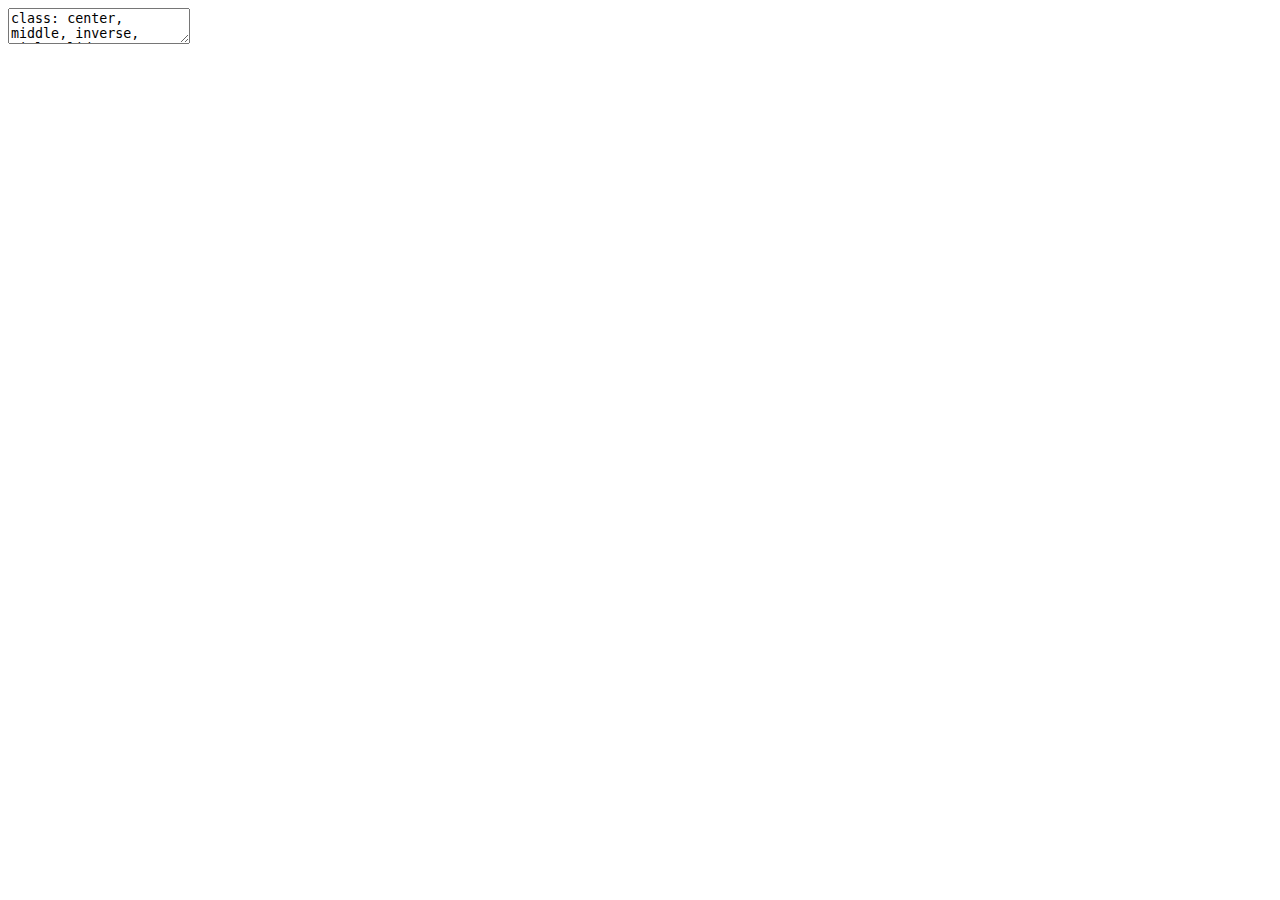
<file: 00_class01.html>
<!DOCTYPE html>
<html lang="" xml:lang="">
  <head>
    <title>Lecture 01 - Regression Discontinuity Designs in Development Economics</title>
    <meta charset="utf-8" />
    <meta name="author" content="Bruno Conte" />
    <script src="libs/header-attrs/header-attrs.js"></script>
    <link rel="stylesheet" href="xaringan-themer-bse.css" type="text/css" />
  </head>
  <body>
    <textarea id="source">
class: center, middle, inverse, title-slide

.title[
# Lecture 01 - Regression Discontinuity Designs<br>in Development Economics
]
.subtitle[
## Theory and Practice
]
.author[
### Bruno Conte
]
.institute[
### Barcelona School of Economics
]
.date[
### 08/Jul/2024
]

---




&lt;style&gt;
g { color: rgb(0,130,155) }
o { color: rgb(240,138,33) }
&lt;/style&gt;


# RDD in Development Economics: This Course

- Introduce conceptual and practical aspects of &lt;o&gt;**regression discontinuity designs**&lt;/o&gt;
  
  - What are regression discontinuity designs (RDD)?
  
  - How is it used in &lt;span style="color: rgb(0,130,155)"&gt;development economics&lt;/span&gt; research?
  
  - What is the best practice, and which tools do we need to work with it?

--

- Main goal: &lt;u&gt;concepts + tools&lt;/u&gt; = practice with real-world applications
    - Concepts: theory behind causal inference and RDD assumptions
    - Tools: practical applications with `Stata` and/or ``R/RStudio``
    
---

# RDD in Development Economics: This Course
    
- &lt;u&gt;Main philosophy&lt;/u&gt;: a course by a development economist interested in &lt;g&gt;policy evaluation&lt;/g&gt;

  - Rather than a course by an econometrician/statistician!

- This course benefitted from many people

  - Joan Llull, Vincenzo Scrutinio, Diogo Britto, Leandro Magalhães, **Matias Cattaneo et al. (most importantly)**, ...

---

# RDD in Development Economics: This Course

&lt;u&gt;This course:&lt;/u&gt; how to use RDD to empirically answer &lt;o&gt;**research questions of our interest**&lt;/o&gt;.

.pull-left[
**You will learn**
- Concepts and theory of RDD

- Basic `R`/`Stata` programming

- Practioneer-oriented best RDD practices

- Introductory (eventually) data visualization
]

.pull-right[
**You will not learn**
- All state-of-art RDD methods

- Inference-related RD aspects (e.g., SE)

- To write an efficient `R`/`Stata` code&lt;sup&gt;*&lt;/sup&gt;

- To solve every possible RDD/data problem&lt;sup&gt;*&lt;/sup&gt;
]

.footnote[
[*] This is up to you.
]

---

# RDD in Development Economics: This Course

## Main References

1. Cattaneo, M.D., Idrobo, N. and Titiunik, R., 2019. A practical introduction to regression discontinuity designs: Foundations. *Cambridge University Press*.

2. Cattaneo, M.D., Idrobo, N. and Titiunik, R., 2023. A practical introduction to regression discontinuity designs: Extensions. arXiv preprint arXiv:2301.08958.

## Usefull reading

3\. Lee, D.S. and Lemieux, T., 2010. Regression discontinuity designs in economics. *Journal of economic literature*, 48(2), pp.281-355.

4\. Angrist, J.D. and Pischke, J.S., 2009. Mostly harmless econometrics: An empiricist's companion. Princeton university press.

---

# RDD in Development Economics: About us

## Instructor: Bruno Conte

- Assistant Professor of Economics, Universitat Pompeu Fabra since Jan 2024

  - Previous positions: Università di Bologna, World Bank, IGC/LSE

- Research interests: Development and environment economics

  - Tools: Causal inference, international trade, and spatial economics

- Approach: &lt;o&gt;theory + empirics&lt;/o&gt; = answers to policy-relevant research questions

--

## What about you?

---

# RDD in Development Economics: Schedule

1. Introduction to treatment effects and RDD &amp;nbsp;&amp;nbsp;&amp;nbsp;&amp;nbsp;&amp;nbsp;&amp;nbsp;&amp;nbsp;&amp;nbsp;&amp;nbsp;&amp;nbsp;&amp;nbsp;&amp;nbsp;&amp;nbsp;&amp;nbsp;&amp;nbsp;&amp;nbsp;&amp;nbsp;&amp;nbsp;&amp;nbsp;&amp;nbsp;&amp;nbsp;&amp;nbsp;&amp;nbsp;&amp;nbsp;&amp;nbsp;&amp;nbsp;&amp;nbsp;&amp;nbsp;&amp;nbsp;&amp;nbsp;&amp;nbsp;&amp;nbsp;&amp;nbsp;&amp;nbsp;&amp;nbsp;&amp;nbsp;&amp;nbsp;&amp;nbsp;&amp;nbsp;&amp;nbsp;&amp;nbsp;&amp;nbsp;&amp;nbsp;&amp;nbsp;&amp;nbsp;&amp;nbsp;&amp;nbsp;**[08/Jul/2024]**
    - Potential outcomes, treatment outcomes, and selection bias
    - Introduction to RDD and survey of applications &lt;br&gt; &lt;br&gt;

2. Sharp RD Design (Basics) &amp;nbsp;&amp;nbsp;&amp;nbsp;&amp;nbsp;&amp;nbsp;&amp;nbsp;&amp;nbsp;&amp;nbsp;&amp;nbsp;&amp;nbsp;&amp;nbsp;&amp;nbsp;&amp;nbsp;&amp;nbsp;&amp;nbsp;&amp;nbsp;&amp;nbsp;&amp;nbsp;&amp;nbsp;&amp;nbsp;&amp;nbsp;&amp;nbsp;&amp;nbsp;&amp;nbsp;&amp;nbsp;&amp;nbsp;&amp;nbsp;&amp;nbsp;&amp;nbsp;&amp;nbsp;&amp;nbsp;&amp;nbsp;&amp;nbsp;&amp;nbsp;&amp;nbsp;&amp;nbsp;&amp;nbsp;&amp;nbsp;&amp;nbsp;&amp;nbsp;&amp;nbsp;&amp;nbsp;&amp;nbsp;&amp;nbsp;&amp;nbsp;&amp;nbsp;&amp;nbsp;&amp;nbsp;&amp;nbsp;&amp;nbsp;&amp;nbsp;&amp;nbsp;&amp;nbsp;&amp;nbsp;&amp;nbsp;&amp;nbsp;&amp;nbsp;&amp;nbsp;&amp;nbsp;&amp;nbsp;&amp;nbsp;&amp;nbsp;&amp;nbsp;&amp;nbsp;&amp;nbsp;&amp;nbsp;&amp;nbsp;&amp;nbsp;&amp;nbsp;&amp;nbsp;&amp;nbsp;&amp;nbsp;&amp;nbsp;&amp;nbsp;&amp;nbsp;&amp;nbsp;&amp;nbsp; **[09/Jul/2024]**

3. Sharp RD Design (Extensions) + Fuzzy RD Design &amp;nbsp;&amp;nbsp;&amp;nbsp;&amp;nbsp;&amp;nbsp;&amp;nbsp;&amp;nbsp;&amp;nbsp;&amp;nbsp;&amp;nbsp;&amp;nbsp;&amp;nbsp;&amp;nbsp;&amp;nbsp;&amp;nbsp;&amp;nbsp;&amp;nbsp;&amp;nbsp;&amp;nbsp;&amp;nbsp;&amp;nbsp;&amp;nbsp;&amp;nbsp;&amp;nbsp;&amp;nbsp;&amp;nbsp;&amp;nbsp;&amp;nbsp;&amp;nbsp;&amp;nbsp;&amp;nbsp;&amp;nbsp;&amp;nbsp;&amp;nbsp; **[10/Jul/2024]**

4. Spatial Regression Discontinuities &amp;nbsp;&amp;nbsp;&amp;nbsp;&amp;nbsp;&amp;nbsp;&amp;nbsp;&amp;nbsp;&amp;nbsp;&amp;nbsp;&amp;nbsp;&amp;nbsp;&amp;nbsp;&amp;nbsp;&amp;nbsp;&amp;nbsp;&amp;nbsp;&amp;nbsp;&amp;nbsp;&amp;nbsp;&amp;nbsp;&amp;nbsp;&amp;nbsp;&amp;nbsp;&amp;nbsp;&amp;nbsp;&amp;nbsp;&amp;nbsp;&amp;nbsp;&amp;nbsp;&amp;nbsp;&amp;nbsp;&amp;nbsp;&amp;nbsp;&amp;nbsp;&amp;nbsp;&amp;nbsp;&amp;nbsp;&amp;nbsp;&amp;nbsp;&amp;nbsp;&amp;nbsp;&amp;nbsp;&amp;nbsp;&amp;nbsp;&amp;nbsp;&amp;nbsp;&amp;nbsp;&amp;nbsp;&amp;nbsp;&amp;nbsp;&amp;nbsp;&amp;nbsp;&amp;nbsp;&amp;nbsp;&amp;nbsp;&amp;nbsp;&amp;nbsp;&amp;nbsp;&amp;nbsp;&amp;nbsp;&amp;nbsp;&amp;nbsp;**[11/Jul/2024]**&lt;br&gt; &lt;br&gt;

5. Additional RDD Methods &amp;nbsp;&amp;nbsp;&amp;nbsp;&amp;nbsp;&amp;nbsp;&amp;nbsp;&amp;nbsp;&amp;nbsp;&amp;nbsp;&amp;nbsp;&amp;nbsp;&amp;nbsp;&amp;nbsp;&amp;nbsp;&amp;nbsp;&amp;nbsp;&amp;nbsp;&amp;nbsp;&amp;nbsp;&amp;nbsp;&amp;nbsp;&amp;nbsp;&amp;nbsp;&amp;nbsp;&amp;nbsp;&amp;nbsp;&amp;nbsp;&amp;nbsp;&amp;nbsp;&amp;nbsp;&amp;nbsp;&amp;nbsp;&amp;nbsp;&amp;nbsp;&amp;nbsp;&amp;nbsp;&amp;nbsp;&amp;nbsp;&amp;nbsp;&amp;nbsp;&amp;nbsp;&amp;nbsp;&amp;nbsp;&amp;nbsp;&amp;nbsp;&amp;nbsp;&amp;nbsp;&amp;nbsp;&amp;nbsp;&amp;nbsp;&amp;nbsp;&amp;nbsp;&amp;nbsp;&amp;nbsp;&amp;nbsp;&amp;nbsp;&amp;nbsp;&amp;nbsp;&amp;nbsp;&amp;nbsp;&amp;nbsp;&amp;nbsp;&amp;nbsp;&amp;nbsp;&amp;nbsp;&amp;nbsp;&amp;nbsp;&amp;nbsp;&amp;nbsp;&amp;nbsp;&amp;nbsp;&amp;nbsp;&amp;nbsp;&amp;nbsp;&amp;nbsp;&amp;nbsp;&amp;nbsp;&amp;nbsp;&amp;nbsp;**[12/Jul/2024]**

---

# RDD in Development Economics: Logistics

- Lectures: every Mon to Fri from 11:30-13:30
    - 1 hour + (optional) 10' break + 45 mins (potentially mixed backgroud: **be patient**!)

- Course material: [&lt;u&gt;webpage&lt;/u&gt;](https://brunoconteleite.github.io/07-rdd-bse/) and [&lt;u&gt;syllabus&lt;/u&gt;](https://www.dropbox.com/scl/fi/pckgr26fquyk85irt8we4/24DE05_RDD_Development_Syllabus.pdf?rlkey=pf9s2uov6dmpg9803960ob1y8&amp;st=sdf04mgu&amp;raw=1)

## Practical sessions:

- Every Mon to Fri from 16:15-17:45 (your own computer + `Stata` and/or `RStudio`)

## End-of-course evaluation (ECTS-equivalent):

- Final "project" with conceptual and replication exercises (more about it next)

--

- Any &lt;o&gt;**questions**&lt;/o&gt;?

---

# RDD in Development Economics: Logistics

Final project/end-of-course evaluation: &lt;o&gt;**not mandatory!!**&lt;/o&gt; Who is interested in it?

- Students that need ECTS-equivalency (i.e., credits for the course)

  - Important: it is OK if you requested equivalence but do not need it in practice!
  
- Students that feedback on skills aquired during the course

--

## Structure

At the end of practical classes, I will provide (theoretical and practical) exercises

- Final project: compilation of the answers of all exercises in &lt;u&gt;one single document&lt;/u&gt;!

  - Ideal setting: done progressively, handed in on Friday July 12


---

&lt;br&gt;&lt;br&gt;&lt;br&gt;&lt;br&gt;&lt;br&gt;&lt;br&gt;
.center[
# Getting started: why causal inference for

# development economics?
]

---

# Intro: Why Causal Inference for Development?

Economists use **causal inference** to give empirical content to economic relations

&gt; *&lt;g&gt;Causal inference&lt;/g&gt; consists of establishing a cause-effect relationship between two economic outcomes. It aims at answering "what if" type of questions*

It is an important tool for &lt;o&gt;**policy evaluation**&lt;/o&gt;, especially in low-income, developing contexts

--

- Do micro-credit programs foster development in rural economies?

- What are the consequences of cash transfer policies in developing settings?

- Can family-targetted policies attenuate gender inequality and/or intimate violence?

Governments and institutions invest billions every year in such (and other) policies

- Causal inference tools can quantify their effectiveness (cost-benefit)

---

# Causal Inference: Structural versus Treatment Effects

&gt; *The &lt;o&gt;structural approach&lt;/o&gt; fits theory-based (economic) models of individual behaviour to data for policy evaluation (through simulations)*

- **Main advantage**: versatility

  - Use structural models as a "mini-lab" for counterfactual simulations (ex-ante and -post)

- Main limitations: &lt;g&gt;stylized assumptions&lt;/g&gt;, complexity, and computational cost

--

- &lt;u&gt;Examples&lt;/u&gt;:

  - Income transfers and intimate violence (Ramos, 2016)

  - School construction and rural-urban market outcomes (Hsiao, 2023)

  - Rural insurance and agricultural productivity (Pietrobon, 2024)

---

# Causal Inference: Structural versus Treatment Effects

This course focus on the &lt;o&gt;**treatment effects**&lt;/o&gt; approach

&gt; *Treatment effects evaluate the ex-post impact of an existing policy by comparing targetted (treatment) individuals with untargetted (control) ones*

- **Main advantage**: transparency (it is comparison exercise that needs little assumptions)

  - It revolutionized evidence-based economics (Angrist and Pischke, 2010)

- Main limitations: limited counterfactual answers, external validity and policy-invariance

--

- &lt;u&gt;Examples&lt;/u&gt; (see Michal Kremer, Esther Duflo, Abhijit Banerjee, ...)

  - Minimum wages policies and employment (Card and Krueger, 1993)
  
  - School construction and rural-urban market outcomes (Duflo, 2001)
  
  - Income transfers and development (Angelucci and De Giorgi, 2009)

---

# Treatment Effects and Causal Inference: Crucial Questions

Again, treatment effects = comparison of outcome distributions (treated versus control)

&gt; *Main challenge for causal interpretation: ensure that the &lt;g&gt;control group is a reasonable counterfactual&lt;/g&gt; for the outcomes of the treatment group in the absence of treatment*

Causal inference tools overcome this by addressing the following questions:

--

1. What is the causal relation of interest?

2. Which &lt;o&gt;research design&lt;/o&gt; (or identification strategy) captures the causal effect of interest?

  - Randomized control trials, instrumental variables, regression discontinuities, ...

3. What is the ideal inference method?

  - Linear regressions, GMM, ...
  
---
&lt;br&gt;&lt;br&gt;&lt;br&gt;&lt;br&gt;&lt;br&gt;&lt;br&gt;
.center[
# Basics of Treatment Effects:

# Potential Outcomes and Selection Bias
]
---

# Treatment Effects, Potential Outcomes, and Selection Bias

Consider a population of `\(i\)` individuals potentially treated by a policy. Then, define:

- `\(Y_{i}(1) \equiv\)` individual `\(i\)`'s outcome if treated, and `\(Y_{i}(0)\)` otherwise

- `\(T_i \equiv\)` treatment indicator (i.e., equal to one if `\(i\)` is treated)

`\(Y_{i}(1), Y_{i}(0)\)` are (unobserved) **potential outcomes** that relate to observed outcomes `\(Y_i\)` as
`$$Y_i = T_i Y_{i}(1) + (1- T_i) Y_{i}(0)$$`
Hence, it is impossible to infer *individual treatment effects*
`$$\tau_i = Y_{i}(1) - Y_{i}(0)$$`

---

# Treatment Effects, Potential Outcomes, and Selection Bias

Hence, we focus on infering different **features of the distribution** of `\(\tau_i\)`

- &lt;u&gt;Average treatment effect (ATE)&lt;/u&gt;:
`$$\tau_{ATE} = \mathbb{E}\left[ Y_{i}(1) - Y_{i}(0) \right]$$`
- &lt;u&gt;Average treatment on the treated (ATT)&lt;/u&gt;:
`$$\tau_{ATT} = \mathbb{E}\left[ Y_{i}(1) - Y_{i}(0) | T_i = 1 \right]$$`

These (theoretical) causal effects have different (policy) implications

- Does the treated group `\((T_i = 1)\)` &lt;g&gt;differ systematically&lt;/g&gt; from the control?

- Does that affect the policy implications of the `\(\tau_{ATT}\)` effects?

---

# Treatment Effects, Potential Outcomes, and Selection Bias

In practice, sample comparisons are made with &lt;g&gt;observed outcomes&lt;/g&gt; `\(Y_i\)`. Define
`$$\tau^S = \bar{Y}_T - \bar{Y}_C = \frac{1}{N_1} \sum_{i = 1}^N T_i Y_i - \frac{1}{N_0} \sum_{i = 1}^N (1-T_i) Y_i$$`
as the (sample) comparsion between treated/control averages and the *population counterpart*
`$$\tau = \mathbb{E}\left[ Y_i | T_i = 1 \right] - \mathbb{E}\left[ Y_i | T_i = 0 \right]$$`
--
One can show that `\(\tau\)` can be rewritten as
`$$\tau=\underbrace{\mathbb{E}\left[ Y_{i}(1) - Y_{i}(0) | T_i = 1 \right]}_{\tau_{ATT}} + \underbrace{\mathbb{E}\left[ Y_{i}(0) | T_i = 1 \right] - \mathbb{E}\left[ Y_{i}(0) | T_i = 0 \right]}_{\text{selection bias}}$$`

---

# Treatment Effects, Potential Outcomes, and Selection Bias

&gt; *&lt;g&gt;Selection bias&lt;/g&gt; is the systematic differences between treatment and control groups in terms of potential outcomes in the absence of treatment*

&lt;u&gt;Motivating examples&lt;/u&gt;:

- Does access to schools improve labor market outcomes (Duflo, 2001)?

  - Which type of individuals enroll in university?
  
- Does rural microfinance affect household-level consumption smoothing, asset holdings, or occupational mobility? (Kaboski and Townsend, 2012; Banerjee et al., 2015)?

  - Which villages are covered by (micro) financial institutions?
  
- ...

How to identify `\(\tau_{ATT}\)` with `\(\tau\)` (i.e., with a comparison of sample averages)?

---
&lt;br&gt;&lt;br&gt;&lt;br&gt;&lt;br&gt;&lt;br&gt;&lt;br&gt;
.center[
# Identification of Treatment Effects:

# Basic Assumptions
]
---

# Assumptions for Identification: Independence
  
Obviously, in the absence of selection bias, `\(\tau = \tau_{ATT} \text{ (and eventually} = \tau_{ATE} \text{)}\)`

- Which are the needed identification assumptions?

Simplest case: &lt;g&gt;**independence of potential outcomes**&lt;/g&gt;
`$$Y_{i}(1), Y_{i}(0) \quad \bot \quad T_i \quad \forall i$$`
Formally, it is represented by the equivalence on cummulative distributions `\(F\)`
`$$F(Y_{i}(1) | T_i = 1) = F(Y_{i}(1)) \\ F(Y_{i}(0) | T_i = 0) = F(Y_{i}(0))$$`
Under this assumption, `\(\tau_{ATE} = \tau_{ATT} = \tau \rightarrow \tau^S\)` is an unbiased estimate of `\(\tau_{ATE}\)`

---

# Assumptions for Identification: Independence

&lt;o&gt;Randomized Control Trials&lt;/o&gt; ensure unconditional independence (see Banerjee, Duflo, Kremer)

&lt;u&gt;Illustration&lt;/u&gt;: Angelucci and Di Giorgi (2009) "*How Do Cash Transfers Affect [..] Consumption?*"

.center[&lt;img src="figs/angelucci1.png" style="width: 75%" /&gt;]

---

# Assumptions for Identification: Conditional Independence

Another case is the &lt;g&gt;**conditional independence assumption**&lt;/g&gt;
`$$Y_{i}(1), Y_{i}(0) \quad \bot \quad T_i | X_i \quad \forall i,$$`
where `\(X_i\)` is a vector of covariates.  Formally, conditional independence is equivalent to
`$$F(Y_{i}(j) | X_i) = F(Y_{i}(j) | T_i = j, X_i) = F(Y_{i} | T_i = j, X_i) \quad \text{for } j = 0,1$$`
Here, "controlling for `\(X_i\)`" identifies `\(\tau_{ATE}\)`:
`$$\tau_{ATE} = \mathbb{E} \left[ Y_{i}(1) - Y_{i}(0) \right] = \int \left( \mathbb{E} \left[ Y_{i} | T_i = 1, X_i \right] - \mathbb{E} \left[ Y_{i} | T_i = 0, X_i \right] \right) dF(X_i)$$`
This setting is also know as matching: contrasting treated and controls for each value `\(X_i\)`

- Usual approach in &lt;o&gt;natural experiments&lt;/o&gt; (quasi-random variation in `\(T_i\)`)

---

# Assumptions for Identification: Lack of Independence and IV

Finally, we might face the situation where our policy `\(T_i\)` is not (conditionally) exogenous
`$$Y_{i}(1), Y_{i}(0) \quad \not\perp \quad T_i | X_i \quad \forall i,$$`
In this case, we need a `\(D_i\)` variable that does satisfy the &lt;g&gt;independence assumption&lt;/g&gt;
`$$Y_{i}(1), Y_{i}(0) \quad \perp \quad D_i | X_i \quad \forall i$$`
and also satisfies the &lt;g&gt;relevance condition&lt;/g&gt;
`$$D_i \quad \not\perp \quad T_i | X_i \quad \forall i,$$`
---

# Assumptions for Identification: Lack of Independence and IV

`\(D_i\)` is a &lt;o&gt;intrumental variable&lt;/o&gt; (identifies treatment effects for a subset of the population)
`\begin{align}
Y_i &amp;= \tau T_i + U_i \quad \quad \text{ } \text{ [structural model]} \\
Y_i &amp;= \rho D_i + V_i \quad \quad \text{ [reduced form]} \\
T_i &amp;= \alpha D_i + O_i \quad \quad \text{[first stage]} \\
\end{align}`
One can show that
`$$\tau_{IV} = \frac{\rho}{\alpha} = \frac{\mathbb{E}\left[Y_i | D_i = 1\right] - \mathbb{E}\left[Y_i | D_i = 0\right]}{\mathbb{E}\left[T_i | D_i = 1\right] - \mathbb{E}\left[T_i | D_i = 0\right]} \equiv \text{ Wald Estimand}$$`


- This will be &lt;g&gt;important for fuzzy regression&lt;/g&gt; descontinuity designs later on

---
&lt;br&gt;&lt;br&gt;&lt;br&gt;&lt;br&gt;&lt;br&gt;&lt;br&gt;
.center[
# Treatment Effects and Linear Regressions
]
---

# Treatment Effects and Linear Regressions

The potential outcomes notation has a close link with &lt;g&gt;linear regression models&lt;/g&gt;
`\begin{align}
Y_i &amp;= T_i Y_{i}(1) + (1-T_i) Y_{i}(0) \equiv \underbrace{\mathbb{E} \left[ Y_{i}(0) \right]}_{\beta_0} + \underbrace{\left[ Y_{i}(1) - Y_{i}(0) \right]}_{\beta_i} T_i + \underbrace{Y_{i}(0) - \mathbb{E} \left[ Y_{i}(0) \right]}_{U_i}
\end{align}`
An OLS regression estimates `\(\mathbb{E} \left[ \bar{Y}_T - \bar{Y}_C\right] = \mathbb{E} \left[ Y_{i}(1) - Y_{i}(0) \right] = \tau_{ATE}\)` if `\((Y_i, T_i) \not\perp U_i\)`

--

This is a close analoge to selection bias. To see that, suppose
`$$Y_i := \beta_0 + \beta T_i + \gamma C_i + U_i \equiv \beta_0 + \beta T_i + \bar{U}_i$$`
One can show that the unconditional OLS estimate `\(\hat{\beta}\)` has an &lt;o&gt;omitted variable bias&lt;/o&gt;
`$$\hat{\beta} \overset{p}{\to} \beta + \gamma \frac{var(C_i,T_i)}{var(T_i)} \neq \beta$$`

---
&lt;br&gt;&lt;br&gt;&lt;br&gt;&lt;br&gt;&lt;br&gt;&lt;br&gt;
.center[
# Taking stock: why Treatment Effects

# for RD Designs in Development Economics?
]
---

# Taking Stock: Treatment Effects and RDD

This course is about the &lt;o&gt;potentials and applications of RDD&lt;/o&gt; in development economics

- How does it relate to treatment effects and all the assumptions above?

In developing settings, policies or experiments such that `\(Y_{i}(1), Y_{i}(0) \perp T_i | X_i\)` &lt;g&gt;are rare, costly, and/or ethically unfeasible&lt;/g&gt;

- It is also hard to find the right `\(D_i\)` instrument (again, more on that later)

---

# RDD and Treatment Effects

**Regression discontinuities** can be an alternative in these settings

- It exploits the fact that policy elegibility is usually &lt;g&gt;threshold-based&lt;/g&gt;

- This creates a (quasi-) natural experiment around the threshold

  - Just above/below, the threshold individuals should be similar

--

From 1990s onwards, part of the &lt;o&gt;credibility revolution&lt;/o&gt; (Angrist and Pischke, 2010) as a versatile tool for causal inference

"Explosion" of RD studies (causally) evaluating policies in economics

&gt; *Lee and Lemieux (2010) "&lt;g&gt;Regression discontinuity designs in economics&lt;/g&gt;", Journal of Economic Literature*

---

# RDD and Treatment Effects

Comprehensive survey on (by then, but still) state-of-art RDD methods and applications
    
&gt; *Cattaneo, M.D., Idrobo, N. and Titiunik, R., (2019) "A practical introduction to regression discontinuity designs: &lt;o&gt;Foundations&lt;/o&gt;", Cambridge University Press*

- State-of-art techniques and tools [&lt;u&gt;`rd` packages&lt;/u&gt;](https://rdpackages.github.io/)
&gt; *Cattaneo, M.D., Idrobo, N. and Titiunik, R., (2023) "A practical introduction to regression discontinuity designs: &lt;o&gt;Extensions&lt;/o&gt;"*

- Extensions on theory and tools (local randomization, fuzzy RD, ...)

---

# Lee and Lemieux (2010): RDD Examples

.center[&lt;img src="figs/lee1.png" style="width: 75%" /&gt;]

---

.center[&lt;img src="figs/lee7.png" style="width: 75%" /&gt;]
.center[&lt;img src="figs/lee2.png" style="width: 75%" /&gt;]

---

.center[&lt;img src="figs/lee7.png" style="width: 75%" /&gt;]
.center[&lt;img src="figs/lee3.png" style="width: 75%" /&gt;]

---

.center[&lt;img src="figs/lee7.png" style="width: 75%" /&gt;]
.center[&lt;img src="figs/lee4.png" style="width: 75%" /&gt;]

---

.center[&lt;img src="figs/lee7.png" style="width: 75%" /&gt;]
.center[&lt;img src="figs/lee5.png" style="width: 75%" /&gt;]
.center[&lt;img src="figs/lee6.png" style="width: 75%" /&gt;]


---
&lt;br&gt;&lt;br&gt;&lt;br&gt;&lt;br&gt;&lt;br&gt;&lt;br&gt;
.center[
# References
]
---

## References

- Angelucci, M. and De Giorgi, G., 2009. Indirect effects of an aid program: how do cash transfers affect ineligibles' consumption?. *American economic review*, 99(1), pp.486-508.

- Angrist, J.D. and Pischke, J.S., 2010. The credibility revolution in empirical economics: How better research design is taking the con out of econometrics. *Journal of economic perspectives*, 24(2), pp.3-30.

- Banerjee, A., Duflo, E., Glennerster, R. and Kinnan, C., 2015. The miracle of microfinance? Evidence from a randomized evaluation. American economic journal: Applied economics, 7(1), pp.22-53.

- Card, D. and Krueger, A.B., 1993. Minimum wages and employment: A case study of the fast food industry in New Jersey and Pennsylvania.

- Campbell, D.T. and Cook, T.D., 1979. Quasi-experimentation. Chicago, IL: *Rand Mc-Nally*, 1(1), pp.1-384.

---

# References

- Hirano, K., Imbens, G.W. and Ridder, G., 2003. Efficient estimation of average treatment effects using the estimated propensity score. *Econometrica*, 71(4), pp.1161-1189.

- Hsiao, A., 2023. Educational Investment in Spatial Equilibrium: Evidence from Indonesia. Working Paper.

- Kaboski, J.P. and Townsend, R.M., 2012. The impact of credit on village economies. *American Economic Journal: Applied Economics*, 4(2), pp.98-133.

- Lee, D.S. and Lemieux, T., 2010. Regression discontinuity designs in economics. Journal of economic literature, 48(2), pp.281-355.

- Pitt, M.M. and Khandker, S.R., 1998. The impact of group-based credit programs on poor households in Bangladesh: Does the gender of participants matter?. *Journal of political economy*, 106(5), pp.958-996.

- Pietrobon, D., 2024. The dual role of insurance in input use: Mitigating risk versus curtailing incentives. *Journal of Development Economics*, 166, p.103203.

---

# References

- Ramos, A., 2016. Household decision making with violence: Implications for conditional cash transfer programs. *Working Paper*

















    </textarea>
<style data-target="print-only">@media screen {.remark-slide-container{display:block;}.remark-slide-scaler{box-shadow:none;}}</style>
<script src="https://remarkjs.com/downloads/remark-latest.min.js"></script>
<script>var slideshow = remark.create({
"highlightStyle": "github",
"highlightLines": true,
"countIncrementalSlides": false,
"ratio": "16:9"
});
if (window.HTMLWidgets) slideshow.on('afterShowSlide', function (slide) {
  window.dispatchEvent(new Event('resize'));
});
(function(d) {
  var s = d.createElement("style"), r = d.querySelector(".remark-slide-scaler");
  if (!r) return;
  s.type = "text/css"; s.innerHTML = "@page {size: " + r.style.width + " " + r.style.height +"; }";
  d.head.appendChild(s);
})(document);

(function(d) {
  var el = d.getElementsByClassName("remark-slides-area");
  if (!el) return;
  var slide, slides = slideshow.getSlides(), els = el[0].children;
  for (var i = 1; i < slides.length; i++) {
    slide = slides[i];
    if (slide.properties.continued === "true" || slide.properties.count === "false") {
      els[i - 1].className += ' has-continuation';
    }
  }
  var s = d.createElement("style");
  s.type = "text/css"; s.innerHTML = "@media print { .has-continuation { display: none; } }";
  d.head.appendChild(s);
})(document);
// delete the temporary CSS (for displaying all slides initially) when the user
// starts to view slides
(function() {
  var deleted = false;
  slideshow.on('beforeShowSlide', function(slide) {
    if (deleted) return;
    var sheets = document.styleSheets, node;
    for (var i = 0; i < sheets.length; i++) {
      node = sheets[i].ownerNode;
      if (node.dataset["target"] !== "print-only") continue;
      node.parentNode.removeChild(node);
    }
    deleted = true;
  });
})();
// add `data-at-shortcutkeys` attribute to <body> to resolve conflicts with JAWS
// screen reader (see PR #262)
(function(d) {
  let res = {};
  d.querySelectorAll('.remark-help-content table tr').forEach(tr => {
    const t = tr.querySelector('td:nth-child(2)').innerText;
    tr.querySelectorAll('td:first-child .key').forEach(key => {
      const k = key.innerText;
      if (/^[a-z]$/.test(k)) res[k] = t;  // must be a single letter (key)
    });
  });
  d.body.setAttribute('data-at-shortcutkeys', JSON.stringify(res));
})(document);
(function() {
  "use strict"
  // Replace <script> tags in slides area to make them executable
  var scripts = document.querySelectorAll(
    '.remark-slides-area .remark-slide-container script'
  );
  if (!scripts.length) return;
  for (var i = 0; i < scripts.length; i++) {
    var s = document.createElement('script');
    var code = document.createTextNode(scripts[i].textContent);
    s.appendChild(code);
    var scriptAttrs = scripts[i].attributes;
    for (var j = 0; j < scriptAttrs.length; j++) {
      s.setAttribute(scriptAttrs[j].name, scriptAttrs[j].value);
    }
    scripts[i].parentElement.replaceChild(s, scripts[i]);
  }
})();
(function() {
  var links = document.getElementsByTagName('a');
  for (var i = 0; i < links.length; i++) {
    if (/^(https?:)?\/\//.test(links[i].getAttribute('href'))) {
      links[i].target = '_blank';
    }
  }
})();
// adds .remark-code-has-line-highlighted class to <pre> parent elements
// of code chunks containing highlighted lines with class .remark-code-line-highlighted
(function(d) {
  const hlines = d.querySelectorAll('.remark-code-line-highlighted');
  const preParents = [];
  const findPreParent = function(line, p = 0) {
    if (p > 1) return null; // traverse up no further than grandparent
    const el = line.parentElement;
    return el.tagName === "PRE" ? el : findPreParent(el, ++p);
  };

  for (let line of hlines) {
    let pre = findPreParent(line);
    if (pre && !preParents.includes(pre)) preParents.push(pre);
  }
  preParents.forEach(p => p.classList.add("remark-code-has-line-highlighted"));
})(document);</script>

<script>
slideshow._releaseMath = function(el) {
  var i, text, code, codes = el.getElementsByTagName('code');
  for (i = 0; i < codes.length;) {
    code = codes[i];
    if (code.parentNode.tagName !== 'PRE' && code.childElementCount === 0) {
      text = code.textContent;
      if (/^\\\((.|\s)+\\\)$/.test(text) || /^\\\[(.|\s)+\\\]$/.test(text) ||
          /^\$\$(.|\s)+\$\$$/.test(text) ||
          /^\\begin\{([^}]+)\}(.|\s)+\\end\{[^}]+\}$/.test(text)) {
        code.outerHTML = code.innerHTML;  // remove <code></code>
        continue;
      }
    }
    i++;
  }
};
slideshow._releaseMath(document);
</script>
<!-- dynamically load mathjax for compatibility with self-contained -->
<script>
(function () {
  var script = document.createElement('script');
  script.type = 'text/javascript';
  script.src  = 'https://mathjax.rstudio.com/latest/MathJax.js?config=TeX-MML-AM_CHTML';
  if (location.protocol !== 'file:' && /^https?:/.test(script.src))
    script.src  = script.src.replace(/^https?:/, '');
  document.getElementsByTagName('head')[0].appendChild(script);
})();
</script>
  </body>
</html>
</file>
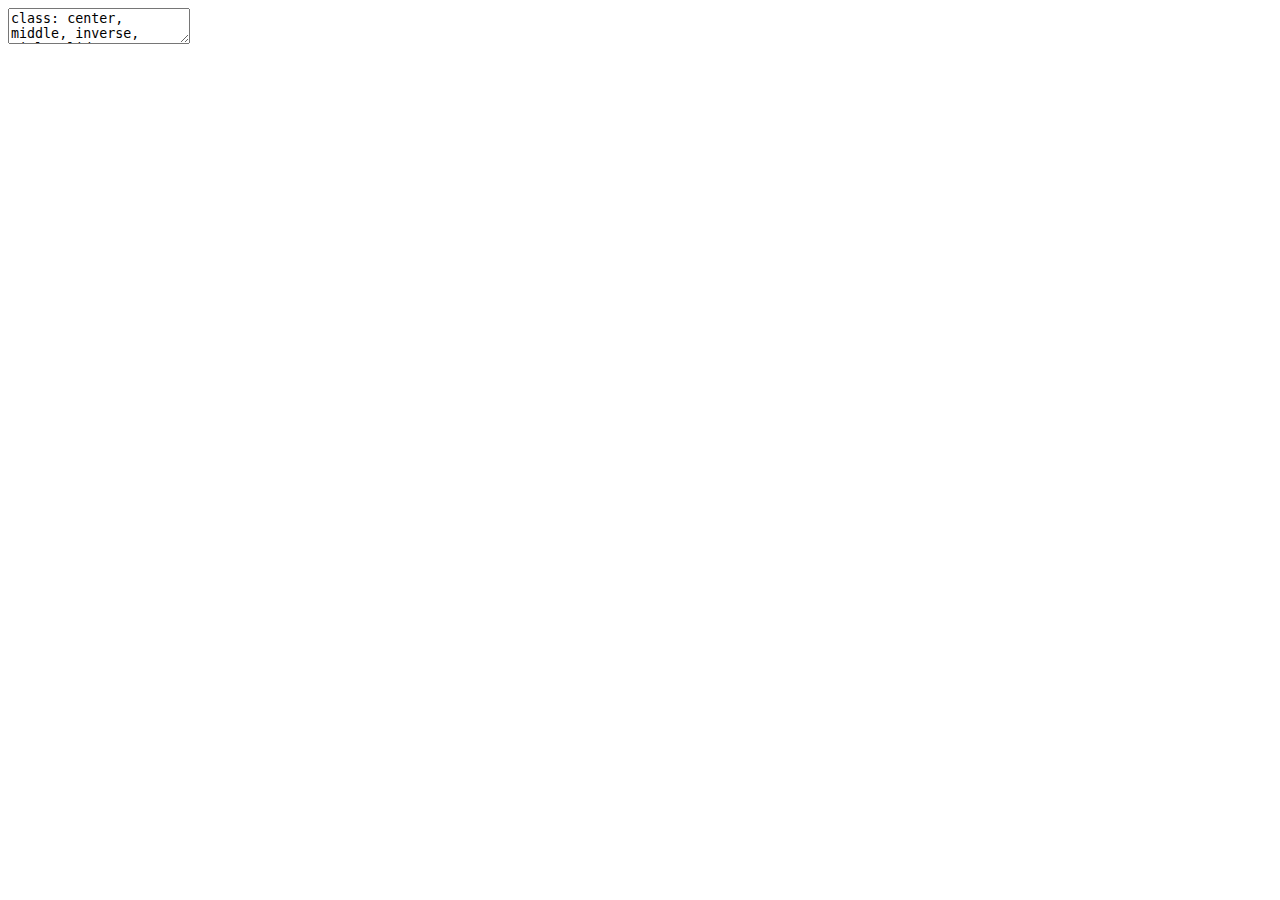
<file: 00_class02.html>
<!DOCTYPE html>
<html lang="" xml:lang="">
  <head>
    <title>Lecture 02 - Regression Discontinuity Designs in Development Economics</title>
    <meta charset="utf-8" />
    <meta name="author" content="Bruno Conte" />
    <script src="libs/header-attrs/header-attrs.js"></script>
    <link rel="stylesheet" href="xaringan-themer-bse.css" type="text/css" />
  </head>
  <body>
    <textarea id="source">
class: center, middle, inverse, title-slide

.title[
# Lecture 02 - Regression Discontinuity Designs<br>in Development Economics
]
.subtitle[
## Theory and Practice
]
.author[
### Bruno Conte
]
.institute[
### Barcelona School of Economics
]
.date[
### 09/Jul/2024
]

---




&lt;style&gt;
g { color: rgb(0,130,155) }
o { color: rgb(240,138,33) }
&lt;/style&gt;


# RDD in Development Economics: Schedule

1. ~~Introduction to treatment effects and RDD~~ &amp;nbsp;&amp;nbsp;&amp;nbsp;&amp;nbsp;&amp;nbsp;&amp;nbsp;&amp;nbsp;&amp;nbsp;&amp;nbsp;&amp;nbsp;&amp;nbsp;&amp;nbsp;&amp;nbsp;&amp;nbsp;&amp;nbsp;&amp;nbsp;&amp;nbsp;&amp;nbsp;&amp;nbsp;&amp;nbsp;&amp;nbsp;&amp;nbsp;&amp;nbsp;&amp;nbsp;&amp;nbsp;&amp;nbsp;&amp;nbsp;&amp;nbsp;&amp;nbsp;&amp;nbsp;&amp;nbsp;&amp;nbsp;&amp;nbsp;&amp;nbsp;&amp;nbsp;&amp;nbsp;&amp;nbsp;&amp;nbsp;&amp;nbsp;&amp;nbsp;&amp;nbsp;&amp;nbsp;&amp;nbsp;&amp;nbsp;&amp;nbsp;&amp;nbsp;&amp;nbsp;**[08/Jul/2024]**

2. Sharp RD Design (Basics) &amp;nbsp;&amp;nbsp;&amp;nbsp;&amp;nbsp;&amp;nbsp;&amp;nbsp;&amp;nbsp;&amp;nbsp;&amp;nbsp;&amp;nbsp;&amp;nbsp;&amp;nbsp;&amp;nbsp;&amp;nbsp;&amp;nbsp;&amp;nbsp;&amp;nbsp;&amp;nbsp;&amp;nbsp;&amp;nbsp;&amp;nbsp;&amp;nbsp;&amp;nbsp;&amp;nbsp;&amp;nbsp;&amp;nbsp;&amp;nbsp;&amp;nbsp;&amp;nbsp;&amp;nbsp;&amp;nbsp;&amp;nbsp;&amp;nbsp;&amp;nbsp;&amp;nbsp;&amp;nbsp;&amp;nbsp;&amp;nbsp;&amp;nbsp;&amp;nbsp;&amp;nbsp;&amp;nbsp;&amp;nbsp;&amp;nbsp;&amp;nbsp;&amp;nbsp;&amp;nbsp;&amp;nbsp;&amp;nbsp;&amp;nbsp;&amp;nbsp;&amp;nbsp;&amp;nbsp;&amp;nbsp;&amp;nbsp;&amp;nbsp;&amp;nbsp;&amp;nbsp;&amp;nbsp;&amp;nbsp;&amp;nbsp;&amp;nbsp;&amp;nbsp;&amp;nbsp;&amp;nbsp;&amp;nbsp;&amp;nbsp;&amp;nbsp;&amp;nbsp;&amp;nbsp;&amp;nbsp;&amp;nbsp;&amp;nbsp;&amp;nbsp;&amp;nbsp;&amp;nbsp;&amp;nbsp; **[09/Jul/2024]**
    - RD Basics: continuity-based, sharp RD approach
    - RD plots and (local polynomial) estimation &lt;br&gt; &lt;br&gt;

3. Sharp RD Design (Extensions) + Fuzzy RD Design &amp;nbsp;&amp;nbsp;&amp;nbsp;&amp;nbsp;&amp;nbsp;&amp;nbsp;&amp;nbsp;&amp;nbsp;&amp;nbsp;&amp;nbsp;&amp;nbsp;&amp;nbsp;&amp;nbsp;&amp;nbsp;&amp;nbsp;&amp;nbsp;&amp;nbsp;&amp;nbsp;&amp;nbsp;&amp;nbsp;&amp;nbsp;&amp;nbsp;&amp;nbsp;&amp;nbsp;&amp;nbsp;&amp;nbsp;&amp;nbsp;&amp;nbsp;&amp;nbsp;&amp;nbsp;&amp;nbsp;&amp;nbsp;&amp;nbsp;&amp;nbsp; **[10/Jul/2024]**

4. Spatial Regression Discontinuities &amp;nbsp;&amp;nbsp;&amp;nbsp;&amp;nbsp;&amp;nbsp;&amp;nbsp;&amp;nbsp;&amp;nbsp;&amp;nbsp;&amp;nbsp;&amp;nbsp;&amp;nbsp;&amp;nbsp;&amp;nbsp;&amp;nbsp;&amp;nbsp;&amp;nbsp;&amp;nbsp;&amp;nbsp;&amp;nbsp;&amp;nbsp;&amp;nbsp;&amp;nbsp;&amp;nbsp;&amp;nbsp;&amp;nbsp;&amp;nbsp;&amp;nbsp;&amp;nbsp;&amp;nbsp;&amp;nbsp;&amp;nbsp;&amp;nbsp;&amp;nbsp;&amp;nbsp;&amp;nbsp;&amp;nbsp;&amp;nbsp;&amp;nbsp;&amp;nbsp;&amp;nbsp;&amp;nbsp;&amp;nbsp;&amp;nbsp;&amp;nbsp;&amp;nbsp;&amp;nbsp;&amp;nbsp;&amp;nbsp;&amp;nbsp;&amp;nbsp;&amp;nbsp;&amp;nbsp;&amp;nbsp;&amp;nbsp;&amp;nbsp;&amp;nbsp;&amp;nbsp;&amp;nbsp;&amp;nbsp;&amp;nbsp;&amp;nbsp;**[11/Jul/2024]**&lt;br&gt; &lt;br&gt;

5. Additional RDD Methods &amp;nbsp;&amp;nbsp;&amp;nbsp;&amp;nbsp;&amp;nbsp;&amp;nbsp;&amp;nbsp;&amp;nbsp;&amp;nbsp;&amp;nbsp;&amp;nbsp;&amp;nbsp;&amp;nbsp;&amp;nbsp;&amp;nbsp;&amp;nbsp;&amp;nbsp;&amp;nbsp;&amp;nbsp;&amp;nbsp;&amp;nbsp;&amp;nbsp;&amp;nbsp;&amp;nbsp;&amp;nbsp;&amp;nbsp;&amp;nbsp;&amp;nbsp;&amp;nbsp;&amp;nbsp;&amp;nbsp;&amp;nbsp;&amp;nbsp;&amp;nbsp;&amp;nbsp;&amp;nbsp;&amp;nbsp;&amp;nbsp;&amp;nbsp;&amp;nbsp;&amp;nbsp;&amp;nbsp;&amp;nbsp;&amp;nbsp;&amp;nbsp;&amp;nbsp;&amp;nbsp;&amp;nbsp;&amp;nbsp;&amp;nbsp;&amp;nbsp;&amp;nbsp;&amp;nbsp;&amp;nbsp;&amp;nbsp;&amp;nbsp;&amp;nbsp;&amp;nbsp;&amp;nbsp;&amp;nbsp;&amp;nbsp;&amp;nbsp;&amp;nbsp;&amp;nbsp;&amp;nbsp;&amp;nbsp;&amp;nbsp;&amp;nbsp;&amp;nbsp;&amp;nbsp;&amp;nbsp;&amp;nbsp;&amp;nbsp;&amp;nbsp;&amp;nbsp;&amp;nbsp;&amp;nbsp;&amp;nbsp;&amp;nbsp;**[12/Jul/2024]**

---

# Main References for this Class

1. Cattaneo, M.D., Idrobo, N. and Titiunik, R., 2019. &lt;g&gt;A practical introduction to regression discontinuity designs: Foundations&lt;/g&gt;. *Cambridge University Press*.
    - Chapters 1 to 4

2. Lee, D.S. and Lemieux, T., 2010. Regression discontinuity designs in economics. *Journal of economic literature*, 48(2), pp.281-355.


---

# Treatment Effects and RD Designs

&lt;u&gt;**This course**&lt;/u&gt;: &lt;o&gt;potentials and applications of RDD&lt;/o&gt; in development economics

- Policies/experiments `\(T_i\)` such that `\(Y_{i}(1), Y_{i}(0) \perp T_i | X_i\)` are rare, costly, and/or unethical

  - It is also hard to find the right `\(D_i\)` instrument

&lt;br&gt;

&lt;u&gt;**Regression discontinuities**&lt;/u&gt;: alternative in these settings

- Policy elegibility is usually &lt;g&gt;threshold-based&lt;/g&gt;

  - This creates a (quasi-) natural experiment around the threshold

  - Just above/below, the threshold individuals should be similar

---

# Sharp RD Basics: Introduction

Consider an treatment `\(T_i\)` such that `\(Y_i(1), Y_i(0) \not\perp T_i | X_i\)` (selection bias)

However, if &lt;g&gt;threshold-based&lt;/g&gt;, the policy creates a quasi-experiment
`$$\begin{equation}T_i=\begin{cases}1 \text{ if } X_i \geq c \\ 0 \text{ if } X_i &lt; c\end{cases}\end{equation}$$`
Intuition: natural experiment around the threshold `\(c\)` (comparable individuals above/below)
- Social Benefits conditional on family income
- Test-based public recruiting (Universities, public employment, etc)
- Poverty index-based development policies (e.g., microcredit)

&lt;u&gt;**Sharp RD**&lt;/u&gt;: `\(T_i\)` is a binary, deterministic function of `\(X_i\)`

---

# Sharp RD Basics: Introduction

Canonical example:
&gt; *Lee, D.S., 2008. Randomized experiments from non-random selection in US House elections. &lt;g&gt;Journal of Econometrics&lt;/g&gt;, 142(2), pp.675-697*

How does (US) party incumbency affects performance in future elections?

- What is the effect of winning a seat in subsequent elections?

- US House of Representatives: &lt;o&gt;majority rule&lt;/o&gt; between Democratic or Republican

**Intuition**: in close elections, candidate is (quasi-) randomly assigned

---

.center[&lt;img src="figs/lee2008_01.png" style="width: 70%" /&gt;]

---

# Sharp RD Basics: Introduction

Example 2:
&gt; *Britto, D.G., 2022. The employment effects of lump-sum and contingent job insurance policies: Evidence from Brazil. &lt;g&gt;Review of Economics and Statistics&lt;/g&gt;, 104(3), pp.465-482.*

How do unemployed workers react to cash-on hand?

- What is the effect of unemployment benefits on labor search behaviour?

- In Brazil, workers with income `\(&lt; 2\)` minimum wages are entitled to a cash grant

**Intuition**: compare unemployment outcomes for barely elegible/inelegible individuals

---

.center[&lt;img src="figs/britto2022.png" style="width: 70%" /&gt;]

---

# Sharp RD Basics: Introduction

Example 3:
&gt; *Mejía, D., Restrepo, P. and Rozo, S.V., 2017. On the effects of enforcement on illegal markets: evidence from a quasi-experiment in Colombia. &lt;g&gt;The World Bank Economic Review&lt;/g&gt;, 31(2), pp.570-594.*

Do anti-drug enforcement policies reduce cocaine production?

- What is the effect of aerial spraying targeting cultivation regions?

- Major policies in Colombia, but not close to Ecuadorian border (diplomatic frictions)

**Intuition**: compare coca cultivation in regions inside/outside the diplomatic border

---

`$$\quad$$`

.pull-left[
&lt;img src="figs/mejia1.png" style="width: 100%" /&gt;
]
.pull-right[
&lt;img src="figs/mejia2.png" style="width: 100%" /&gt;
]

--

.center[This is an example of a &lt;g&gt;fuzzy RD design&lt;/g&gt; (more on that later)!]

---

`$$\quad$$`

.pull-left[
&lt;img src="figs/mejia1.png" style="width: 100%" /&gt;
]
.pull-right[
&lt;img src="figs/mejia3.png" style="width: 100%" /&gt;
]

--

.center[How do we &lt;g&gt;formalize and estimate&lt;/g&gt; the effect of such discontinuities?]

---

&lt;br&gt;&lt;br&gt;&lt;br&gt;&lt;br&gt;&lt;br&gt;&lt;br&gt;
.center[
# Getting started: Formalizing

# Regression Discontinuity Designs
]

---

# Formalizing RD Designs

A RD design has **three fundamental components**

1. A continuous &lt;g&gt;score variable&lt;/g&gt; `\(X_i\)` (also know as forcing/running variable)

2. A score cutoff `\(c \in X_i\)` (*normalized to zero*)

3. A treatment `\(T_i\)` assignment (based on `\(i\)`'s relative score `\(X_i\)` to cutoff)

&lt;br&gt;

&lt;o&gt;Key defining feature:&lt;/o&gt; probability of treatment changes discontinuously at the cutoff `\(c\)`

  - Advantage: this condition can be tested in the data!

---

# Formalizing RD Designs: Sharp versus Fuzzy RD Designs

.pull-left[
In RD designs, the assignment rule &lt;g&gt;is known&lt;/g&gt;

&lt;u&gt;Sharp RD&lt;/u&gt;: `\(T_i = 1 \left( X_i \geq c \right)\)`
]
.pull-right[
&lt;img src="figs/cattaneo1.png" style="width: 100%" /&gt;
]

---

# Formalizing RD Designs: Sharp versus Fuzzy RD Designs

.pull-left[
In RD designs, the assignment rule &lt;g&gt;is known&lt;/g&gt;

&lt;u&gt;Sharp RD&lt;/u&gt;: `\(T_i = 1 \left( X_i \geq c \right)\)`

&lt;u&gt;Fuzzy RD&lt;/u&gt;: `\(\mathbb{P}(\text{Treatment} | X_i = c)\)` changes discontinuously at `\(X_i = c\)`
]
.pull-right[
&lt;img src="figs/cattaneo2.png" style="width: 100%" /&gt;
]

---

# Formalizing RD Designs: Sharp versus Fuzzy RD Designs

.pull-left[
In RD designs, the assignment rule &lt;g&gt;is known&lt;/g&gt;

&lt;u&gt;Sharp RD&lt;/u&gt;: `\(T_i = 1 \left( X_i \geq c \right)\)`

&lt;u&gt;Fuzzy RD&lt;/u&gt;: `\(\mathbb{P}(\text{Treatment} | X_i = c)\)` changes discontinuously at `\(X_i = c\)`

&lt;br&gt;

For now, &lt;g&gt;we focus on Sharp RD&lt;/g&gt;
- How to exploit the discontinuity to estimate treatment effects?

]
.pull-right[
&lt;img src="figs/cattaneo1.png" style="width: 100%" /&gt;
]

---

# Formalizing Sharp RD Designs

&lt;u&gt;**Recall:**&lt;/u&gt; our aim is to estimate the effects of `\(T_i\)` on `\(Y_i = T_i Y_i(1) + (1 - T_i) Y_i(0)\)`, but
`$$Y_i(1), Y_i(0) \not\perp T_i | X_i$$`
--

To overcome that, RD assumes treatment discontinuity
`$$\lim_{x \downarrow c} \mathbb{P}(T_i = 1 | X_i = x) \neq \lim_{x \uparrow c} \mathbb{P}(T_i = 1 | X_i = x)$$`
and &lt;g&gt;continuity of potential outcomes&lt;/g&gt;
`$$\lim_{x \downarrow c} \mathbb{E}\left[Y_i(j) | X_i = x\right] = \lim_{x \uparrow c} \mathbb{E}\left[Y_i(j) | X_i = x\right] \quad \forall j = 0,1$$`
These are the assumptions of the &lt;o&gt;continuity-based&lt;/o&gt; RD approach
- Last class: alternative *local randomization approach*

---

.pull-left[
We know that comparing treat/control
`$$\tau = \mathbb{E}\left[ Y_i | T_i = 1 \right] - \mathbb{E}\left[ Y_i | T_i = 0 \right]$$`
leads to selection bias (why?)

]
.pull-right[
&lt;br&gt;
&lt;img src="figs/cattaneo3.png" style="width: 100%" /&gt;
]

---

.pull-left[
We know that comparing treat/control
`$$\tau = \mathbb{E}\left[ Y_i | T_i = 1 \right] - \mathbb{E}\left[ Y_i | T_i = 0 \right]$$`
leads to selection bias (why?)

&lt;u&gt;**RD approach**&lt;/u&gt;: compare units just close to `\(c\)`
`\begin{align}
\tau_{SRD} &amp;= \mathbb{E}\left[ Y_i(1) - Y_i(0) | X_i = c \right] \\
\quad \\
&amp;= \mathbb{E}\left[ Y_i(1) | X_i = c \right] - \mathbb{E}\left[ Y_i(0) | X_i = c \right] \\
\quad \\
&amp;= \mu_{+} - \mu_{-}
\end{align}`

]
.pull-right[
&lt;br&gt;
&lt;img src="figs/cattaneo3.png" style="width: 100%" /&gt;
]

---

.pull-left[
We know that comparing treat/control
`$$\tau = \mathbb{E}\left[ Y_i | T_i = 1 \right] - \mathbb{E}\left[ Y_i | T_i = 0 \right]$$`
leads to selection bias (why?)

&lt;u&gt;**RD approach**&lt;/u&gt;: compare units just close to `\(c\)`
`\begin{align}
\tau_{SRD} &amp;= \mathbb{E}\left[ Y_i(1) - Y_i(0) | X_i = c \right] \\
\quad \\
&amp;= \mathbb{E}\left[ Y_i(1) | X_i = c \right] - \mathbb{E}\left[ Y_i(0) | X_i = c \right] \\
\quad \\
&amp;= \mu_{+} - \mu_{-}
\end{align}`

&lt;o&gt;RD is all about&lt;/o&gt; estimating `\(\mu_{+}\)` and `\(\mu_{-}\)`
- Issue: we do not observe `\(Y_i(1)\)` and `\(Y_i(0)\)`

]
.pull-right[
&lt;br&gt;
&lt;img src="figs/cattaneo3.png" style="width: 100%" /&gt;
]

---

.pull-left[
RD relies on &lt;g&gt;continuity assumptions&lt;/g&gt;
`\begin{align}
\tau_{SRD} &amp;= \mathbb{E}\left[ Y_i(1) - Y_i(0) | X_i = c \right] \\
\quad \\
&amp;= \underbrace{\lim_{x \downarrow c}\mathbb{E}\left[ Y_i | X_i = c \right]}_{\text{Estimable}} - \underbrace{\lim_{x \uparrow c}\mathbb{E}\left[ Y_i | X_i = c \right]}_{\text{Estimable}} \\
&amp;= \mu_{+} - \mu_{-}
\end{align}`
to approximate `\(\mu_{+}\)` and `\(\mu_{-}\)` with observ. `\(Y_i\)`

&lt;u&gt;How to approximate&lt;/u&gt; `\(\lim\)` in practice?

]
.pull-right[
&lt;br&gt;
&lt;img src="figs/cattaneo3.png" style="width: 100%" /&gt;
]

---

.pull-left[
RD relies on &lt;g&gt;continuity assumptions&lt;/g&gt;
`\begin{align}
\tau_{SRD} &amp;= \mathbb{E}\left[ Y_i(1) - Y_i(0) | X_i = c \right] \\
\quad \\
&amp;= \underbrace{\lim_{x \downarrow c}\mathbb{E}\left[ Y_i | X_i = c \right]}_{\text{Estimable}} - \underbrace{\lim_{x \uparrow c}\mathbb{E}\left[ Y_i | X_i = c \right]}_{\text{Estimable}} \\
&amp;= \mu_{+} - \mu_{-}
\end{align}`
to approximate `\(\mu_{+}\)` and `\(\mu_{-}\)` with observ. `\(Y_i\)`

&lt;u&gt;How to approximate&lt;/u&gt; `\(\lim\)` in practice?

- Subset within a &lt;o&gt;narrow bandwidth&lt;/o&gt; `\(h\)`

&lt;u&gt;Important&lt;/u&gt;: RD estimates are &lt;g&gt;local in nature&lt;/g&gt;!

- Who is the sample `\(X_i \in [c - h, c + h]\)`?

]
.pull-right[
&lt;br&gt;
&lt;img src="figs/cattaneo3.png" style="width: 100%" /&gt;
]

---

.left-column[
We want
- `\(\tau_{SRD} = \mu_{+} - \mu_{-}\)`
]
.right-column[
&lt;img src="figs/cattaneo4.png" style="width: 90%" /&gt;
]

---

.left-column[
We want
- `\(\tau_{SRD} = \mu_{+} - \mu_{-}\)`

We observe data
]
.right-column[
&lt;img src="figs/cattaneo5.png" style="width: 90%" /&gt;
]

---

.left-column[
We want
- `\(\tau_{SRD} = \mu_{+} - \mu_{-}\)`

We observe data

And do not know `\(\mathbb{E}\left[Y_i(j) | X_i = x\right]\)`
]
.right-column[
&lt;img src="figs/cattaneo6.png" style="width: 90%" /&gt;
]

---

.left-column[
We want
- `\(\tau_{SRD} = \mu_{+} - \mu_{-}\)`

We observe data

And do not know `\(\mathbb{E}\left[Y_i(j) | X_i = x\right]\)`

Approximate `\(\lim\)`:
- Within `\(h\)`
]
.right-column[
&lt;img src="figs/cattaneo7.png" style="width: 90%" /&gt;
]

---

.left-column[
We want
- `\(\tau_{SRD} = \mu_{+} - \mu_{-}\)`

We observe data

And do not know `\(\mathbb{E}\left[Y_i(j) | X_i = x\right]\)`

Approximate `\(\lim\)`:
- Within `\(h\)`

`\(\hat{\mu}_{1} = \hat{\mathbb{E}}\left[Y_i(1) | X_i = c\right]\)`
]
.right-column[
&lt;img src="figs/cattaneo8.png" style="width: 90%" /&gt;
]

---

.left-column[
We want
- `\(\tau_{SRD} = \mu_{+} - \mu_{-}\)`

We observe data

And do not know `\(\mathbb{E}\left[Y_i(j) | X_i = x\right]\)`

Approximate `\(\lim\)`:
- Within `\(h\)`

`\(\hat{\mu}_{1} = \hat{\mathbb{E}}\left[Y_i(1) | X_i = c\right]\)`

`\(\hat{\mu}_{0} = \hat{\mathbb{E}}\left[Y_i(0) | X_i = c\right]\)`
]
.right-column[
&lt;img src="figs/cattaneo9.png" style="width: 90%" /&gt;
]

---

.left-column[
We want
- `\(\tau_{SRD} = \mu_{+} - \mu_{-}\)`

We observe data

And do not know `\(\mathbb{E}\left[Y_i(j) | X_i = x\right]\)`

Approximate `\(\lim\)`:
- Within `\(h\)`

`\(\hat{\mu}_{1} = \hat{\mathbb{E}}\left[Y_i(1) | X_i = c\right]\)`

`\(\hat{\mu}_{0} = \hat{\mathbb{E}}\left[Y_i(0) | X_i = c\right]\)`

`\(\hat{\tau}_{SRD} = \hat{\mu}_{1} - \hat{\mu}_{0}\)`
]
.right-column[
&lt;img src="figs/cattaneo10.png" style="width: 90%" /&gt;
]

---

.left-column[
&lt;br&gt; &lt;br&gt; &lt;br&gt;

Any &lt;o&gt;**questions?**&lt;/o&gt;
]
.right-column[
&lt;img src="figs/cattaneo10.png" style="width: 90%" /&gt;
]

---

.left-column[

&lt;br&gt; &lt;br&gt; &lt;br&gt;

Is `\(\hat{\tau}_{SRD}\)` sensitive

- Bandwitdht choice `\(h\)`?

- Functional format?

]
.right-column[
&lt;img src="figs/cattaneo11.png" style="width: 90%" /&gt;
]

---

.left-column[
&lt;br&gt; &lt;br&gt; &lt;br&gt;

Is `\(\hat{\tau}_{SRD}\)` sensitive

- Bandwitdht choice `\(h\)`?

- Functional format?

]
.right-column[
&lt;img src="figs/cattaneo12.png" style="width: 90%" /&gt;
]


---

&lt;br&gt;&lt;br&gt;&lt;br&gt;&lt;br&gt;&lt;br&gt;&lt;br&gt;
.center[
# How to Estimate RD Effects?

# Theory and Best Practice

]

---

# RD Theory and Best Practice

Best practice in RD work consists of &lt;u&gt;3 fundamental steps&lt;/u&gt;

1\. &lt;g&gt;RD plots&lt;/g&gt;: illustrates visually the discontinuity

- Transparency vis-à-vis other methods (e.g., IV)

2\. &lt;o&gt;RD Point Estimation&lt;/o&gt;

- Continuity-based RD: local polynomial approximation

3\. **Validation** of RD Design

- Placebo, density tests, ... (tomorrow!)

---

# RD Theory and Best Practice: RD Plots

.pull-left[
&lt;u&gt;**RD plots**&lt;/u&gt;: uncovers "hidden" data patterns

&lt;g&gt;Meyersson (2014):&lt;/g&gt; Islamic representation `\(\rightarrow\)` effects in female education?

- Strategy: RD disc. on close elections

- Units: municipalities in Turkey

- Score: margin  Islamic party victory

- Raw data: &lt;o&gt;slight negative relationship&lt;/o&gt;

]
.pull-right[
&lt;img src="figs/meyersson1.png" style="width: 100%" /&gt;
]

---

# RD Theory and Best Practice: RD Plots

.pull-left[
&lt;u&gt;**RD plots**&lt;/u&gt;: combination of

1. Binned scatter plot

2. Global polynomial fits `\((\neq \text{ local?})\)`
- Both sides of `\(c\)` (using raw data)

&lt;g&gt;Meyersson (2014):&lt;/g&gt; close victories `\(\rightarrow\)` higher female education
- Technical aspects in the practical class

RD plots adds &lt;o&gt;transparency&lt;/o&gt; to studies

]
.pull-right[
&lt;img src="figs/meyersson2.png" style="width: 100%" /&gt;
]

---

# RD Theory and Best Practice: RD Point Estimation

.pull-left[
&lt;u&gt;Illustration&lt;/u&gt;: we estimate `\(\mu_{+}\)` with
`$$Y_i = \beta_0 + \beta_1 X_i \quad \forall X_i \in [c, c+ h]$$`
where `\(\hat{\beta}_0 \equiv \hat{\mu}_{+}\)` (normalized `\(X_i\)`)

- This regression is the estimated &lt;g&gt;local polynomial&lt;/g&gt; (of order 1)

- What about `\(\neq h\)` or functional formats?

- Regression weights, ...?

]
.pull-right[
&lt;img src="figs/cattaneo8.png" style="width: 100%" /&gt;
]

---

# RD Theory and Best Practice: RD Point Estimation

Best practice in RD work consists of &lt;u&gt;3 fundamental steps&lt;/u&gt;

1. Choose a polynomial order `\(p\)`, kernel function `\(K(.)\)` (weights), and bandwidth `\(h\)`

2. For treated/control samples, fit weighted least square regressions of `\(Y_i\)`
`$$Y_i = \mu_{+} + \sum\limits_{r = 1}^p \mu_{+}^r (X_i - c)^r + \varepsilon_i \quad \forall X_i \in [c, c+h] \\ Y_i = \mu_{-} + \sum\limits_{r = 1}^p \mu_{-}^r (X_i - c)^r + \varepsilon_i \quad \forall X_i \in [c-h, c]$$`

3. Calculate Sharp RD estimate `\(\hat{\tau}_{SRD} = \hat{\mu}_{+} - \hat{\mu}_{-} \equiv \hat{\mathbb{E}}\left[ Y_i(1) - Y_i(0) | X_i = c \right]\)`

---

# RD Theory and Best Practice: RD Point Estimation

&lt;u&gt;Final remarks&lt;/u&gt; on polynomial order `\(p\)`, kernel function `\(K(.)\)` (weights), and bandwidth `\(h\)`:

- Polynomial order `\(p\)` and kernel function `\(K(.)\)`: "arbitrary" choices

  - Results must be robust to `\(\neq\)` choices (validation)
  
- Bandwidth `\(h\)` can be optimally retrieved with a &lt;g&gt;data-driven procedure&lt;/g&gt;

  - Practical session today!

---

# RD Theory and Best Practice: RD Point Estimation

On RD point estimation, one can &lt;u&gt;simplify points 2 and 3&lt;/u&gt; and fit
`$$Y_i = \mu_{-} + \sum\limits_{r = 1}^p \mu_{-}^r (X_i - c)^r + \beta T_i +  \sum\limits_{r = 1}^p \gamma^r (X_i - c)^r T_i + \varepsilon_i \quad \forall X_i \in [c-h, c+h]$$`
where `\(\hat{\beta} \equiv \hat{\tau}_{SRD}\)` (why is that so?)

This is the &lt;o&gt;common specification&lt;/o&gt; used in applied research

--

## This afternoon

- Practical aspects of RD plots and RD estimation

- Tomorrow: theory and practice of RD validation (and more)

---

&lt;br&gt;&lt;br&gt;&lt;br&gt;&lt;br&gt;&lt;br&gt;&lt;br&gt;
.center[
# Thank you and

# see you later!

]

---

# References

- Britto, D.G., 2022. The employment effects of lump-sum and contingent job insurance policies: Evidence from Brazil. *Review of Economics and Statistics*, 104(3), pp.465-482.

- Meyersson, E., 2014. Islamic Rule and the Empowerment of the Poor and Pious. *Econometrica*, 82(1), pp.229-269.

















    </textarea>
<style data-target="print-only">@media screen {.remark-slide-container{display:block;}.remark-slide-scaler{box-shadow:none;}}</style>
<script src="https://remarkjs.com/downloads/remark-latest.min.js"></script>
<script>var slideshow = remark.create({
"highlightStyle": "github",
"highlightLines": true,
"countIncrementalSlides": false,
"ratio": "16:9"
});
if (window.HTMLWidgets) slideshow.on('afterShowSlide', function (slide) {
  window.dispatchEvent(new Event('resize'));
});
(function(d) {
  var s = d.createElement("style"), r = d.querySelector(".remark-slide-scaler");
  if (!r) return;
  s.type = "text/css"; s.innerHTML = "@page {size: " + r.style.width + " " + r.style.height +"; }";
  d.head.appendChild(s);
})(document);

(function(d) {
  var el = d.getElementsByClassName("remark-slides-area");
  if (!el) return;
  var slide, slides = slideshow.getSlides(), els = el[0].children;
  for (var i = 1; i < slides.length; i++) {
    slide = slides[i];
    if (slide.properties.continued === "true" || slide.properties.count === "false") {
      els[i - 1].className += ' has-continuation';
    }
  }
  var s = d.createElement("style");
  s.type = "text/css"; s.innerHTML = "@media print { .has-continuation { display: none; } }";
  d.head.appendChild(s);
})(document);
// delete the temporary CSS (for displaying all slides initially) when the user
// starts to view slides
(function() {
  var deleted = false;
  slideshow.on('beforeShowSlide', function(slide) {
    if (deleted) return;
    var sheets = document.styleSheets, node;
    for (var i = 0; i < sheets.length; i++) {
      node = sheets[i].ownerNode;
      if (node.dataset["target"] !== "print-only") continue;
      node.parentNode.removeChild(node);
    }
    deleted = true;
  });
})();
// add `data-at-shortcutkeys` attribute to <body> to resolve conflicts with JAWS
// screen reader (see PR #262)
(function(d) {
  let res = {};
  d.querySelectorAll('.remark-help-content table tr').forEach(tr => {
    const t = tr.querySelector('td:nth-child(2)').innerText;
    tr.querySelectorAll('td:first-child .key').forEach(key => {
      const k = key.innerText;
      if (/^[a-z]$/.test(k)) res[k] = t;  // must be a single letter (key)
    });
  });
  d.body.setAttribute('data-at-shortcutkeys', JSON.stringify(res));
})(document);
(function() {
  "use strict"
  // Replace <script> tags in slides area to make them executable
  var scripts = document.querySelectorAll(
    '.remark-slides-area .remark-slide-container script'
  );
  if (!scripts.length) return;
  for (var i = 0; i < scripts.length; i++) {
    var s = document.createElement('script');
    var code = document.createTextNode(scripts[i].textContent);
    s.appendChild(code);
    var scriptAttrs = scripts[i].attributes;
    for (var j = 0; j < scriptAttrs.length; j++) {
      s.setAttribute(scriptAttrs[j].name, scriptAttrs[j].value);
    }
    scripts[i].parentElement.replaceChild(s, scripts[i]);
  }
})();
(function() {
  var links = document.getElementsByTagName('a');
  for (var i = 0; i < links.length; i++) {
    if (/^(https?:)?\/\//.test(links[i].getAttribute('href'))) {
      links[i].target = '_blank';
    }
  }
})();
// adds .remark-code-has-line-highlighted class to <pre> parent elements
// of code chunks containing highlighted lines with class .remark-code-line-highlighted
(function(d) {
  const hlines = d.querySelectorAll('.remark-code-line-highlighted');
  const preParents = [];
  const findPreParent = function(line, p = 0) {
    if (p > 1) return null; // traverse up no further than grandparent
    const el = line.parentElement;
    return el.tagName === "PRE" ? el : findPreParent(el, ++p);
  };

  for (let line of hlines) {
    let pre = findPreParent(line);
    if (pre && !preParents.includes(pre)) preParents.push(pre);
  }
  preParents.forEach(p => p.classList.add("remark-code-has-line-highlighted"));
})(document);</script>

<script>
slideshow._releaseMath = function(el) {
  var i, text, code, codes = el.getElementsByTagName('code');
  for (i = 0; i < codes.length;) {
    code = codes[i];
    if (code.parentNode.tagName !== 'PRE' && code.childElementCount === 0) {
      text = code.textContent;
      if (/^\\\((.|\s)+\\\)$/.test(text) || /^\\\[(.|\s)+\\\]$/.test(text) ||
          /^\$\$(.|\s)+\$\$$/.test(text) ||
          /^\\begin\{([^}]+)\}(.|\s)+\\end\{[^}]+\}$/.test(text)) {
        code.outerHTML = code.innerHTML;  // remove <code></code>
        continue;
      }
    }
    i++;
  }
};
slideshow._releaseMath(document);
</script>
<!-- dynamically load mathjax for compatibility with self-contained -->
<script>
(function () {
  var script = document.createElement('script');
  script.type = 'text/javascript';
  script.src  = 'https://mathjax.rstudio.com/latest/MathJax.js?config=TeX-MML-AM_CHTML';
  if (location.protocol !== 'file:' && /^https?:/.test(script.src))
    script.src  = script.src.replace(/^https?:/, '');
  document.getElementsByTagName('head')[0].appendChild(script);
})();
</script>
  </body>
</html>
</file>
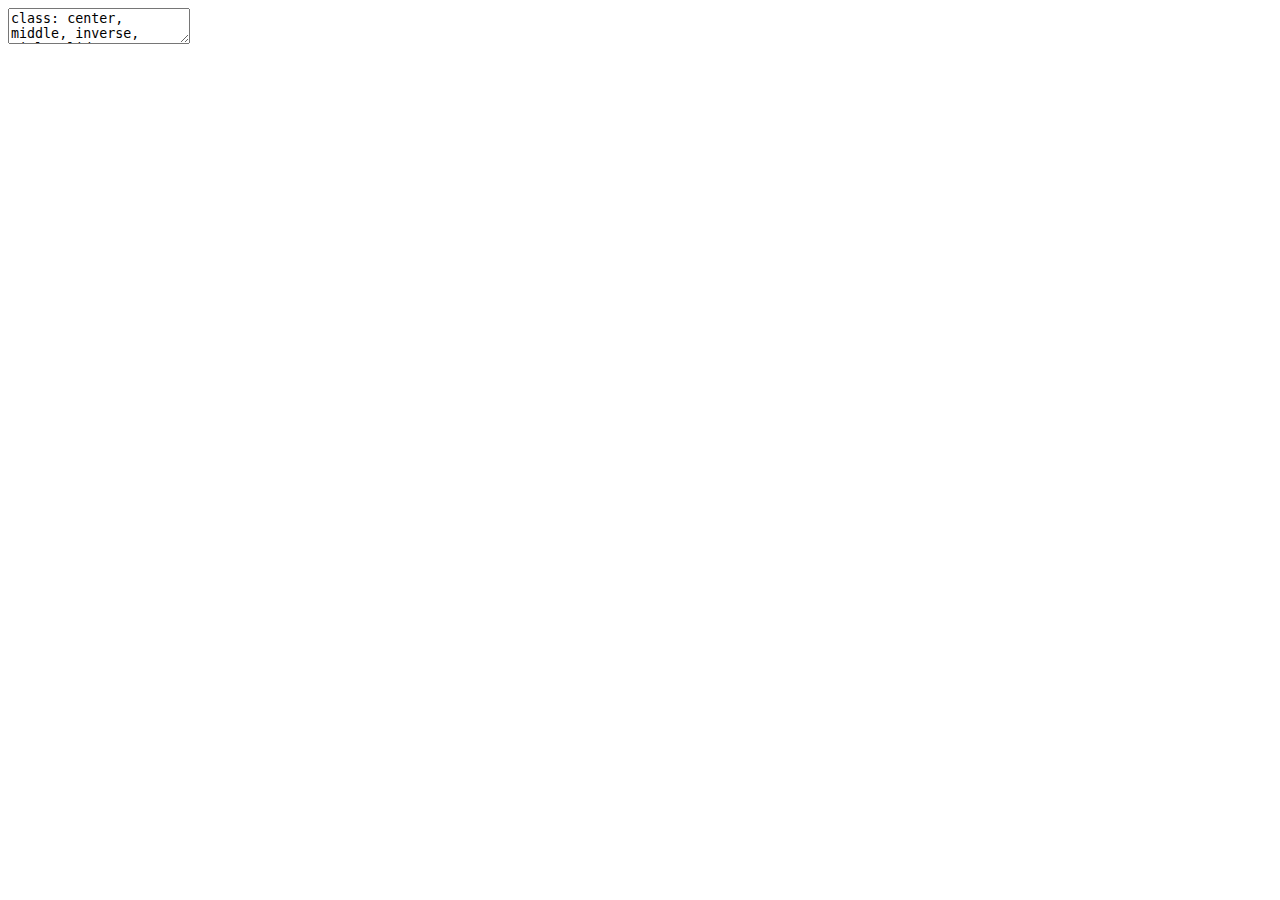
<file: 00_practice01.html>
<!DOCTYPE html>
<html lang="" xml:lang="">
  <head>
    <title>Practice 01 - Regression Discontinuity Designs in Development Economics</title>
    <meta charset="utf-8" />
    <meta name="author" content="Bruno Conte" />
    <script src="libs/header-attrs/header-attrs.js"></script>
    <link rel="stylesheet" href="xaringan-themer-bse.css" type="text/css" />
  </head>
  <body>
    <textarea id="source">
class: center, middle, inverse, title-slide

.title[
# Practice 01 - Regression Discontinuity Designs<br>in Development Economics
]
.subtitle[
## Theory and Practice
]
.author[
### Bruno Conte
]
.institute[
### Barcelona School of Economics
]
.date[
### 08/Jul/2024
]

---




&lt;style&gt;
g { color: rgb(0,130,155) }
o { color: rgb(240,138,33) }
&lt;/style&gt;


# RDD in Development Economics: Practical Classes

- &lt;u&gt;Goal of theses classes&lt;/u&gt;: put in practice the lecture contents

- Structure:

  - 20-40 minutes: exposition
  
  - ~ 1 hour: "hands-in" practice (monitored by me)
  
  - Mostly in `R`, `Stata` material will be also provided
  
- Main advantage: most of "hands-in" activities are part of assignment (but not all)

- Any &lt;o&gt;**questions**&lt;/o&gt;?

---

# RDD in Development Economics: Practical Class 01

&lt;u&gt;**For today**&lt;/u&gt;:

- Introduction to `R`

- Basics treatment effects (randomized treatment and IV)

- Reporting with `rmarkdown`

Download the material [&lt;u&gt;here&lt;/u&gt;](https://www.dropbox.com/scl/fi/n43d50i7oiuwbwqlnopfx/00_practice01.zip?rlkey=vw4vozvz37i0pvskm3m02xpdr&amp;st=s3v4huxt&amp;dl=1).

&lt;u&gt;Next slides&lt;/u&gt;: questions for assignment

---

&lt;br&gt;&lt;br&gt;&lt;br&gt;&lt;br&gt;&lt;br&gt;&lt;br&gt;
.center[

# Take-Home/Assignment Exercises

]

---

# Take-Home/Assignment Questions (1/4)

Part 1: "*Indirect Effects of an Aid Program: How Do Cash Transfers Affect Ineligibles’ Consumption?", Angelucci and De Giorgi, &lt;g&gt;American Economic Review&lt;/g&gt;, 2009*

1.a Using the data in `data_angelucci.csv`

- Replicate the results of the rows *Control*, *Treatment* and *ITE (No Controls)* of Table 1

- Use both difference in sample averages and regressions

[Hint: *ITE* here does not necessarily mean *Intentions to Treat Effects*; read Section III]

1.b Interpret the outcome of the row *ITE*. Is this estimate causal? Motivate your answer;

---

# Take-Home/Assignment Questions (1/4)

Part 2: "*Lifetime Earnings and the Vietnam Era Draft Lottery: Evidence from Social Security Administrative Records", Angrist, &lt;g&gt;American Economic Review&lt;/g&gt;, 1990*

2.a The dataset `data_angrist.csv` contains information on cohorts of 1950, 1951 and 1952

- Run a regression of "future earnings" (i.e. earnings in years 1981-1984) on "veteran status" dummy. Discuss the potential bias of the estimated effects.

- Run an IV estimation instrumenting "veteran status" with "eligibility" dummy, as done in class (using `ivregress`). How does the point estimate of the variable "veteran status" compare to the one obtained before?

2.b Explain why this bias disappears if "veteran status" dummy is instrumented with the "eligibility" dummy described above. State which are the necessary identifying assumptions and interpret them in this context.

---

# Take-Home/Assignment Questions (1/4)

Part 2: "*Lifetime Earnings and the Vietnam Era Draft Lottery: Evidence from Social Security Administrative Records", Angrist, &lt;g&gt;American Economic Review&lt;/g&gt;, 1990*

2.c Describe which are the structural, reduced form and first stage equations in this setup. Analytically show that, together, they provide the 'formula' for the IV estimator and Wald Estimand, i.e.
`$$\hat{\tau_{IV}} = \frac{\hat{\rho}}{\hat{\alpha}} = \frac{\mathbb{E}\left[Y_i | D_i = 1\right] - \mathbb{E}\left[Y_i | D_i = 0\right]}{\mathbb{E}\left[T_i | D_i = 1\right] - \mathbb{E}\left[T_i | D_i = 0\right]}$$`

---

&lt;br&gt;&lt;br&gt;&lt;br&gt;&lt;br&gt;&lt;br&gt;&lt;br&gt;
.center[
# Thank you and

# see you tomorrow!
]

---

# References

- Angelucci, M. and De Giorgi, G., 2009. Indirect effects of an aid program: how do cash transfers affect ineligibles' consumption?. *American economic review*, 99(1), pp.486-508.
















    </textarea>
<style data-target="print-only">@media screen {.remark-slide-container{display:block;}.remark-slide-scaler{box-shadow:none;}}</style>
<script src="https://remarkjs.com/downloads/remark-latest.min.js"></script>
<script>var slideshow = remark.create({
"highlightStyle": "github",
"highlightLines": true,
"countIncrementalSlides": false,
"ratio": "16:9"
});
if (window.HTMLWidgets) slideshow.on('afterShowSlide', function (slide) {
  window.dispatchEvent(new Event('resize'));
});
(function(d) {
  var s = d.createElement("style"), r = d.querySelector(".remark-slide-scaler");
  if (!r) return;
  s.type = "text/css"; s.innerHTML = "@page {size: " + r.style.width + " " + r.style.height +"; }";
  d.head.appendChild(s);
})(document);

(function(d) {
  var el = d.getElementsByClassName("remark-slides-area");
  if (!el) return;
  var slide, slides = slideshow.getSlides(), els = el[0].children;
  for (var i = 1; i < slides.length; i++) {
    slide = slides[i];
    if (slide.properties.continued === "true" || slide.properties.count === "false") {
      els[i - 1].className += ' has-continuation';
    }
  }
  var s = d.createElement("style");
  s.type = "text/css"; s.innerHTML = "@media print { .has-continuation { display: none; } }";
  d.head.appendChild(s);
})(document);
// delete the temporary CSS (for displaying all slides initially) when the user
// starts to view slides
(function() {
  var deleted = false;
  slideshow.on('beforeShowSlide', function(slide) {
    if (deleted) return;
    var sheets = document.styleSheets, node;
    for (var i = 0; i < sheets.length; i++) {
      node = sheets[i].ownerNode;
      if (node.dataset["target"] !== "print-only") continue;
      node.parentNode.removeChild(node);
    }
    deleted = true;
  });
})();
// add `data-at-shortcutkeys` attribute to <body> to resolve conflicts with JAWS
// screen reader (see PR #262)
(function(d) {
  let res = {};
  d.querySelectorAll('.remark-help-content table tr').forEach(tr => {
    const t = tr.querySelector('td:nth-child(2)').innerText;
    tr.querySelectorAll('td:first-child .key').forEach(key => {
      const k = key.innerText;
      if (/^[a-z]$/.test(k)) res[k] = t;  // must be a single letter (key)
    });
  });
  d.body.setAttribute('data-at-shortcutkeys', JSON.stringify(res));
})(document);
(function() {
  "use strict"
  // Replace <script> tags in slides area to make them executable
  var scripts = document.querySelectorAll(
    '.remark-slides-area .remark-slide-container script'
  );
  if (!scripts.length) return;
  for (var i = 0; i < scripts.length; i++) {
    var s = document.createElement('script');
    var code = document.createTextNode(scripts[i].textContent);
    s.appendChild(code);
    var scriptAttrs = scripts[i].attributes;
    for (var j = 0; j < scriptAttrs.length; j++) {
      s.setAttribute(scriptAttrs[j].name, scriptAttrs[j].value);
    }
    scripts[i].parentElement.replaceChild(s, scripts[i]);
  }
})();
(function() {
  var links = document.getElementsByTagName('a');
  for (var i = 0; i < links.length; i++) {
    if (/^(https?:)?\/\//.test(links[i].getAttribute('href'))) {
      links[i].target = '_blank';
    }
  }
})();
// adds .remark-code-has-line-highlighted class to <pre> parent elements
// of code chunks containing highlighted lines with class .remark-code-line-highlighted
(function(d) {
  const hlines = d.querySelectorAll('.remark-code-line-highlighted');
  const preParents = [];
  const findPreParent = function(line, p = 0) {
    if (p > 1) return null; // traverse up no further than grandparent
    const el = line.parentElement;
    return el.tagName === "PRE" ? el : findPreParent(el, ++p);
  };

  for (let line of hlines) {
    let pre = findPreParent(line);
    if (pre && !preParents.includes(pre)) preParents.push(pre);
  }
  preParents.forEach(p => p.classList.add("remark-code-has-line-highlighted"));
})(document);</script>

<script>
slideshow._releaseMath = function(el) {
  var i, text, code, codes = el.getElementsByTagName('code');
  for (i = 0; i < codes.length;) {
    code = codes[i];
    if (code.parentNode.tagName !== 'PRE' && code.childElementCount === 0) {
      text = code.textContent;
      if (/^\\\((.|\s)+\\\)$/.test(text) || /^\\\[(.|\s)+\\\]$/.test(text) ||
          /^\$\$(.|\s)+\$\$$/.test(text) ||
          /^\\begin\{([^}]+)\}(.|\s)+\\end\{[^}]+\}$/.test(text)) {
        code.outerHTML = code.innerHTML;  // remove <code></code>
        continue;
      }
    }
    i++;
  }
};
slideshow._releaseMath(document);
</script>
<!-- dynamically load mathjax for compatibility with self-contained -->
<script>
(function () {
  var script = document.createElement('script');
  script.type = 'text/javascript';
  script.src  = 'https://mathjax.rstudio.com/latest/MathJax.js?config=TeX-MML-AM_CHTML';
  if (location.protocol !== 'file:' && /^https?:/.test(script.src))
    script.src  = script.src.replace(/^https?:/, '');
  document.getElementsByTagName('head')[0].appendChild(script);
})();
</script>
  </body>
</html>
</file>
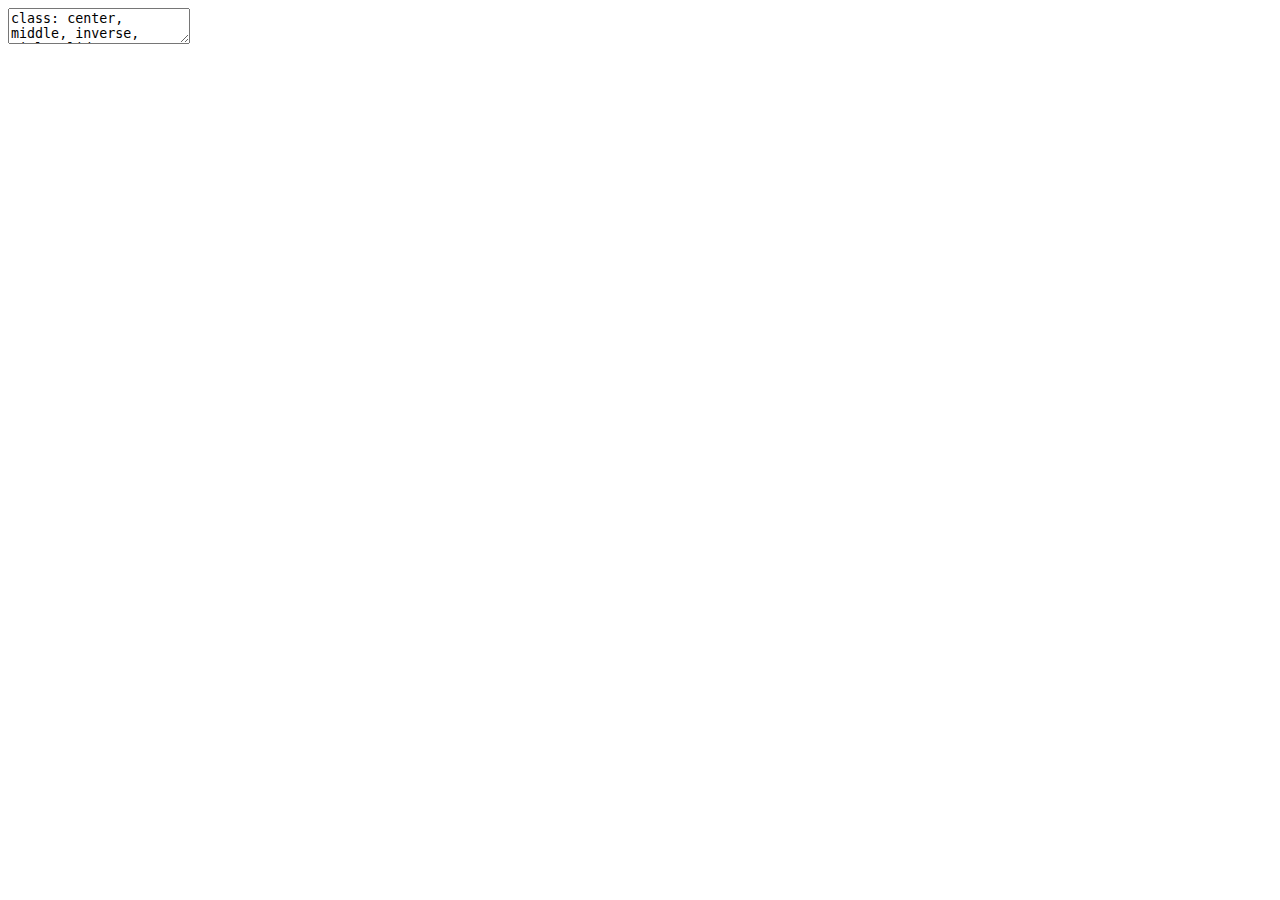
<file: 00_practice02.html>
<!DOCTYPE html>
<html lang="" xml:lang="">
  <head>
    <title>Practice 02 - Regression Discontinuity Designs in Development Economics</title>
    <meta charset="utf-8" />
    <meta name="author" content="Bruno Conte" />
    <script src="libs/header-attrs/header-attrs.js"></script>
    <link rel="stylesheet" href="xaringan-themer-bse.css" type="text/css" />
  </head>
  <body>
    <textarea id="source">
class: center, middle, inverse, title-slide

.title[
# Practice 02 - Regression Discontinuity Designs<br>in Development Economics
]
.subtitle[
## Theory and Practice
]
.author[
### Bruno Conte
]
.institute[
### Barcelona School of Economics
]
.date[
### 09/Jul/2024
]

---




&lt;style&gt;
g { color: rgb(0,130,155) }
o { color: rgb(240,138,33) }
&lt;/style&gt;


# RDD in Development Economics: Practical Class 02

&lt;u&gt;Today's goal&lt;/u&gt;: put in practice the basic RD Sharp concepts with `rdrobust`

- Recall: Best-practice RD work consists of &lt;g&gt;3 fundamental steps&lt;/g&gt;

1. &lt;o&gt;RD Plots:&lt;/o&gt; visually inspection of discontinuity in observed outcomes

2. &lt;g&gt;RD Point Estimation:&lt;/g&gt; done with local polynomial approximation (i.e., continuity-based approach)

3. ~~RD Validation~~ (tomorrow!)

**Material** for this class [&lt;u&gt;here&lt;/u&gt;](https://www.dropbox.com/scl/fi/7llotj2ke1shw6p5qpgej/00_practice02.zip?rlkey=md2li6ergf7ko74x2tulz7fx2&amp;st=go5xv2sb&amp;dl=1). Installation:

```r
install.packages('rdrobust')
```

```stata
net install rdrobust, from(https://raw.githubusercontent.com/rdpackages/rdrobust/master/stata) replace
```

---

&lt;br&gt;&lt;br&gt;&lt;br&gt;&lt;br&gt;&lt;br&gt;&lt;br&gt;
.center[

# RD Plots

]

---

# Practical Class 02: RD Plots

.pull-left[
&lt;u&gt;**RD plots**&lt;/u&gt;: uncovers "hidden" data patterns

&lt;g&gt;Meyersson (2014):&lt;/g&gt; Islamic representation `\(\rightarrow\)` effects in female education?

- Strategy: RD disc. on close elections

- Units: municipalities in Turkey

- Score: margin  Islamic party victory

- Raw data: &lt;o&gt;slight negative relationship&lt;/o&gt;

- RD Plot: discontinuous, &lt;g&gt;positive effect&lt;/g&gt;!

]
.pull-right[
&lt;img src="figs/meyersson1.png" style="width: 100%" /&gt;
]

---

# Practical Class 02: RD Plots

.pull-left[
&lt;u&gt;**RD plots**&lt;/u&gt;: uncovers "hidden" data patterns

&lt;g&gt;Meyersson (2014):&lt;/g&gt; Islamic representation `\(\rightarrow\)` effects in female education?

- Strategy: RD disc. on close elections

- Units: municipalities in Turkey

- Score: margin  Islamic party victory

- Raw data: &lt;o&gt;slight negative relationship&lt;/o&gt;

- RD Plot: discontinuous, &lt;g&gt;positive effect&lt;/g&gt;!

]
.pull-right[
&lt;img src="figs/meyersson2.png" style="width: 100%" /&gt;
]

---

# Practical Class 02: RD Plots

.pull-left[
Raw plots, loading `data_meyersson.csv`

```r
dset &lt;- read.csv('data_meyersson.csv')
plot(dset$X, dset$Y)
```
]
.pull-right[
&lt;img src="figs/class02/unnamed-chunk-4-1.png" width="90%" /&gt;
]

---

# Practical Class 02: RD Plots

.pull-left[
Raw plots, loading `data_meyersson.csv`

```r
dset &lt;- read.csv('data_meyersson.csv')
plot(
  dset$X, 
  dset$Y,
  xlab = "Score", # label x axis
  ylab = "Outcome", # label y axis
  col = 1, # black color
  pch = 20 # circle dots
  )
abline(v=0) # add vertical line X=0
```
]
.pull-right[
&lt;img src="figs/class02/unnamed-chunk-6-1.png" width="90%" /&gt;
]

---

# Practical Class 02: RD Plots

.pull-left[
`rdplot`: part of `rdrobust` library

```r
install.packages('rdrobust')
library(rdrobust)
dset &lt;- read.csv('data_meyersson.csv')
rdplot(dset$Y, dset$X)
```
]
.pull-right[
&lt;img src="figs/class02/unnamed-chunk-8-1.png" width="90%" /&gt;
]

---

# Practical Class 02: RD Plots

.pull-left[
`rdplot`: part of `rdrobust` library

```r
install.packages('rdrobust')
library(rdrobust)
dset &lt;- read.csv('data_meyersson.csv')
rdplot(
  dset$Y,
  dset$X,
  nbins = c(20, 20), # number of bins
  binselect = "es", # bin type
  y.lim = c(0,25) # limits y axis
  )
```
]
.pull-right[
&lt;img src="figs/class02/unnamed-chunk-10-1.png" width="90%" /&gt;
]

---

&lt;g&gt;Important:&lt;/g&gt; RD plots store carry out important information (in `Stata`, printed in the console)!

```r
output &lt;- rdplot(dset$Y,dset$X,nbins = c(20, 20),binselect = "es",y.lim = c(0,25))
summary(output)
```

```
## Call: rdplot
## 
## Number of Obs.                 2629
## Kernel                      Uniform
## 
## Number of Obs.                 2314             315
## Eff. Number of Obs.            2314             315
## Order poly. fit (p)               4               4
## BW poly. fit (h)            100.000          99.051
## Number of bins scale              1               1
## 
## Bins Selected                    20              20
## Average Bin Length            5.000           4.953
## Median Bin Length             5.000           4.953
## 
## IMSE-optimal bins                11               7
## Mimicking Variance bins          40              75
## 
## Relative to IMSE-optimal:
## Implied scale                 1.818           2.857
## WIMSE variance weight         0.143           0.041
## WIMSE bias weight             0.857           0.959
```

---

# Practical Class 02: RD Plots (R versus Stata)

## R command


```r
rdplot(dset$Y,dset$X,nbins = c(20, 20),binselect = "es")
```

## Stata equivalent


```stata
rdplot Y X, nbins(20 20) binselect(es)
```

---

# Practical Class 02: RD Plots

&lt;g&gt;Important:&lt;/g&gt; method of bin choice `\(\rightarrow \neq\)` results (`binselect = "es"` vs `binselect = "qs"`)
.center[
&lt;img src="figs/cattaneo22.png" style="width: 80%" /&gt;
]

---

# Practical Class 02: RD Plots

.pull-left[
&lt;g&gt;Number of bins:&lt;/g&gt; can be optimally retrieved

- Method: minimize MSE

- How to? Omit `binselect`


```r
rdplot(
  dset$Y,
  dset$X,
  nbins = c(20, 20), # number of bins
  binselect = "es", # bin type
  y.lim = c(0,25) # limits y axis
  )
```
]
.pull-right[
&lt;img src="figs/class02/unnamed-chunk-16-1.png" width="90%" /&gt;
]

---

# Practical Class 02: RD Plots

.pull-left[
&lt;g&gt;Number of bins:&lt;/g&gt; can be optimally retrieved

- Method: minimize MSE

- How to? Omit `binselect`


```r
rdplot(
  dset$Y,
  dset$X,
  # nbins = c(20, 20),
  binselect = "es", # bin type
  y.lim = c(0,25) # limits y axis
  )
```
]
.pull-right[
&lt;img src="figs/class02/unnamed-chunk-18-1.png" width="90%" /&gt;
]

---


```r
summary(output)
```

```
## Call: rdplot
## 
## Number of Obs.                 2629
## Kernel                      Uniform
## 
## Number of Obs.                 2314             315
## Eff. Number of Obs.            2314             315
## Order poly. fit (p)               4               4
## BW poly. fit (h)            100.000          99.051
## Number of bins scale              1               1
## 
## Bins Selected                    11               7
## Average Bin Length            9.091          14.150
## Median Bin Length             9.091          14.150
## 
## IMSE-optimal bins                11               7
## Mimicking Variance bins          40              75
## 
## Relative to IMSE-optimal:
## Implied scale                 1.000           1.000
## WIMSE variance weight         0.500           0.500
## WIMSE bias weight             0.500           0.500
```

---

# Practical Class 02: RD Plots

.pull-left[
&lt;g&gt;Polynomial order:&lt;/g&gt; standard is `p = 4`

- What if quadratic?

```r
rdplot(
  dset$Y,
  dset$X,
  nbins = c(20, 20), # number of bins
* p = 2, # polynomial order
  binselect = "es", # bin type
  y.lim = c(0,25) # limits y axis
  )
```
]
.pull-right[
&lt;img src="figs/class02/unnamed-chunk-21-1.png" width="90%" /&gt;
]

---

# Practical Class 02: RD Plots

.pull-left[
&lt;g&gt;Polynomial order:&lt;/g&gt; standard is `p = 4`

- What if linear?

```r
rdplot(
  dset$Y,
  dset$X,
  nbins = c(20, 20), # number of bins
* p = 1, # polynomial order
  binselect = "es", # bin type
  y.lim = c(0,25) # limits y axis
  )
```
]
.pull-right[
&lt;img src="figs/class02/unnamed-chunk-23-1.png" width="90%" /&gt;
]

---

# Wrapping Up: RD Plots

&lt;g&gt;RD Plots:&lt;/g&gt; crucial ingredient in RD work

- Motivates and illustrates, visually, the experiment in hand

- Flexible and credible implementation with `rdplot`

- More details: Cattaneo et al. (2019), chapter 3

---

&lt;br&gt;&lt;br&gt;&lt;br&gt;&lt;br&gt;&lt;br&gt;&lt;br&gt;
.center[

# RD Point Estimation of `\(\tau_{SRD}\)`

]

---

# Practical Class 02: RD Point Estimation

RD point estimation of `\(\tau_{SRD}\)` with `rdrobust`

- Approximation of local polynomial in both sides of `\(c \rightarrow \hat{\tau}_{SRD} = \hat{\mu}_{+} - \hat{\mu}_{-}\)`

## R version


```r
rdrobust(dset$Y, dset$X, kernel = "uniform", p = 1, h = 20)
```
## Stata version

```stata
rdrobust Y X, kernel(uniform) p(1) h(20)
```
&lt;u&gt;Important inputs&lt;/u&gt;: polynomial `\(p\)`, bandwidth `\(h\)`, and weights `\(K()\)`

---

# Practical Class 02: RD Point Estimation

.pull-left[
&lt;u&gt;Polynomial `\(p\)`&lt;/u&gt;: local approach `\(\rightarrow p \leq 2\)`
- Robustness to `\(p&gt;2\)`
]
.pull-right[
&lt;img src="figs/cattaneo10.png" style="width: 100%" /&gt;
]

---

# Practical Class 02: RD Point Estimation

.pull-left[
&lt;u&gt;Polynomial `\(p\)`&lt;/u&gt;: local approach `\(\rightarrow p \leq 2\)`
- Robustness to `\(p&gt;2\)`

&lt;u&gt;Kernel function `\(K()\)`&lt;/u&gt;: weights on regression
- Usual triangular (no weights = uniform)
]
.pull-right[
&lt;img src="figs/cattaneo10.png" style="width: 100%" /&gt;
]

---

# Practical Class 02: RD Point Estimation

.pull-left[
&lt;u&gt;Polynomial `\(p\)`&lt;/u&gt;: local approach `\(\rightarrow p \leq 2\)`
- Robustness to `\(p&gt;2\)`

&lt;u&gt;Kernel function `\(K()\)`&lt;/u&gt;: weights on regression
- Usual triangular (no weights = uniform)
]
.pull-right[
&lt;img src="figs/cattaneo23.png" style="width: 100%" /&gt;
]

---

# Practical Class 02: RD Point Estimation

.pull-left[
&lt;u&gt;Polynomial `\(p\)`&lt;/u&gt;: local approach `\(\rightarrow p \leq 2\)`
- Robustness to `\(p&gt;2\)`

&lt;u&gt;Kernel function `\(K()\)`&lt;/u&gt;: weights on regression
- Usual triangular (no weights = uniform)

&lt;u&gt;Bandwidth `\(h\)`&lt;/u&gt;: bias-variance trade-off
- Data-driven optimal choice:
`$$h^* = \text{arg}\text{min}_{h} \left[ \text{bias}(\tau_{SRD}(h))^2 + \text{variance}(\tau_{SRD}(h)) \right]$$`
]
.pull-right[
&lt;img src="figs/cattaneo10.png" style="width: 100%" /&gt;
]

---

# Practical Class 02: RD Point Estimation

&lt;g&gt;Illustration&lt;/g&gt; with Meyerssen (2014)

- Linear and quadratic polynomials

- Uniform kernel (no weights) and triangular

- Bandwidth `\(h = 20\)` (only elections victory margins within -20 and 20%)


```r
reg &lt;- rdrobust(dset$Y, dset$X, kernel = "uniform", p = 1, h = 20)
summary(reg)
```

---


```
## Sharp RD estimates using local polynomial regression.
## 
## Number of Obs.                 2629
## BW type                      Manual
## Kernel                      Uniform
## VCE method                       NN
## 
## Number of Obs.                 2314          315
## Eff. Number of Obs.             608          280
## Order est. (p)                    1            1
## Order bias  (q)                   2            2
## BW est. (h)                  20.000       20.000
## BW bias (b)                  20.000       20.000
## rho (h/b)                     1.000        1.000
## Unique Obs.                    2314          315
## 
## =============================================================================
##         Method     Coef. Std. Err.         z     P&gt;|z|      [ 95% C.I. ]       
## =============================================================================
##   Conventional     2.927     1.235     2.371     0.018     [0.507 , 5.347]     
##         Robust         -         -     1.636     0.102    [-0.582 , 6.471]     
## =============================================================================
```

---


```
## Sharp RD estimates using local polynomial regression.
## 
## Number of Obs.                 2629
## BW type                      Manual
## Kernel                   Triangular
## VCE method                       NN
## 
## Number of Obs.                 2314          315
## Eff. Number of Obs.             608          280
## Order est. (p)                    1            1
## Order bias  (q)                   2            2
## BW est. (h)                  20.000       20.000
## BW bias (b)                  20.000       20.000
## rho (h/b)                     1.000        1.000
## Unique Obs.                    2314          315
## 
## =============================================================================
##         Method     Coef. Std. Err.         z     P&gt;|z|      [ 95% C.I. ]       
## =============================================================================
##   Conventional     2.937     1.343     2.187     0.029     [0.305 , 5.569]     
##         Robust         -         -     1.379     0.168    [-1.117 , 6.414]     
## =============================================================================
```

---


```
## Sharp RD estimates using local polynomial regression.
## 
## Number of Obs.                 2629
## BW type                      Manual
## Kernel                   Triangular
## VCE method                       NN
## 
## Number of Obs.                 2314          315
## Eff. Number of Obs.             608          280
## Order est. (p)                    2            2
## Order bias  (q)                   3            3
## BW est. (h)                  20.000       20.000
## BW bias (b)                  20.000       20.000
## rho (h/b)                     1.000        1.000
## Unique Obs.                    2314          315
## 
## =============================================================================
##         Method     Coef. Std. Err.         z     P&gt;|z|      [ 95% C.I. ]       
## =============================================================================
##   Conventional     2.649     1.921     1.379     0.168    [-1.117 , 6.414]     
##         Robust         -         -     0.420     0.674    [-3.969 , 6.135]     
## =============================================================================
```

---

# Practical Class 02: RD Point Estimation

&lt;g&gt;Illustration&lt;/g&gt; with Meyerssen (2014)

- Linear polynomial

- Triangular kernel

- ~~Bandwidth `\(h = 20\)` (only elections victory margins within -20 and 20%)~~

- Data-driven bandwidth `\(h\)` choice: omit `h=20`, use `bwselect =`
  - `mserd`: equal `\(h\)` that minimizes MSE
  - `msetwo`: `\(\neq h\)` in each side


```r
reg &lt;- rdrobust(dset$Y, dset$X, kernel = "triangular", p = 1, bwselect = "mserd")
summary(reg)
```

---


```
## Sharp RD estimates using local polynomial regression.
## 
## Number of Obs.                 2629
## BW type                       mserd
## Kernel                   Triangular
## VCE method                       NN
## 
## Number of Obs.                 2314          315
## Eff. Number of Obs.             529          266
## Order est. (p)                    1            1
## Order bias  (q)                   2            2
## BW est. (h)                  17.240       17.240
## BW bias (b)                  28.576       28.576
## rho (h/b)                     0.603        0.603
## Unique Obs.                    2311          315
## 
## =============================================================================
##         Method     Coef. Std. Err.         z     P&gt;|z|      [ 95% C.I. ]       
## =============================================================================
##   Conventional     3.020     1.427     2.116     0.034     [0.223 , 5.816]     
##         Robust         -         -     1.776     0.076    [-0.309 , 6.276]     
## =============================================================================
```

---


```
## Sharp RD estimates using local polynomial regression.
## 
## Number of Obs.                 2629
## BW type                      msetwo
## Kernel                   Triangular
## VCE method                       NN
## 
## Number of Obs.                 2314          315
## Eff. Number of Obs.             607          267
## Order est. (p)                    1            1
## Order bias  (q)                   2            2
## BW est. (h)                  19.967       17.360
## BW bias (b)                  32.279       29.729
## rho (h/b)                     0.619        0.584
## Unique Obs.                    2311          315
## 
## =============================================================================
##         Method     Coef. Std. Err.         z     P&gt;|z|      [ 95% C.I. ]       
## =============================================================================
##   Conventional     2.969     1.391     2.134     0.033     [0.243 , 5.695]     
##         Robust         -         -     1.810     0.070    [-0.245 , 6.152]     
## =============================================================================
```

---

# Wrapping Up: RD Point Estimation

&lt;g&gt;RD Estimation:&lt;/g&gt; easily implemented with `rdrobust`

- Power toolbox for RD estimation under `\(\neq\)` parameters

- Parametric choice is important, results can be sensitive

- Yet to be seen: &lt;o&gt;**how to validate**&lt;/o&gt; an RD design?

  - Tomorrow!

---

&lt;br&gt;&lt;br&gt;&lt;br&gt;&lt;br&gt;&lt;br&gt;&lt;br&gt;
.center[

# Take-Home/Assignment Exercises

]

---

# Take-Home/Assignment Questions (2/4)

.pull-left[

&lt;g&gt;Part 1:&lt;/g&gt; use `data_meyersson.csv`

Replicate the following:

- Standard RD Plot, equally sized bins

]
.pull-right[
&lt;img src="figs/class02/unnamed-chunk-33-1.png" width="90%" /&gt;
]

---

# Take-Home/Assignment Questions (2/4)

.pull-left[

&lt;g&gt;Part 1:&lt;/g&gt; use `data_meyersson.csv`

Replicate the following:

- Standard RD Plot, equally sized bins

- Then, zoom in `\(h=25\)` with a linear polynomial

- And estimate `\(\hat{\tau_{SRD}}\)` (uniform `\(K()\)`)

]
.pull-right[
&lt;img src="figs/class02/unnamed-chunk-34-1.png" width="90%" /&gt;
]

---

# Take-Home/Assignment Questions (2/4)

.pull-left[

&lt;g&gt;Part 1:&lt;/g&gt; use `data_meyersson.csv`

Replicate the following:

- Standard RD Plot, equally sized bins

- Then, zoom in `\(h=25\)` with a linear polynomial

- And estimate `\(\hat{\tau_{SRD}}\)` (uniform `\(K()\)`)

&lt;u&gt;**Final challenge**&lt;/u&gt;: retrieve `\(\hat{\mu_{+}} - \hat{\mu_{-}} = \hat{\tau_{SRD}}\)`

- With the separate (local) linear regressions (`lm`)

]
.pull-right[
&lt;img src="figs/class02/unnamed-chunk-35-1.png" width="90%" /&gt;
]

---

# Take-Home/Assignment Questions (2/4)

.pull-left[

&lt;g&gt;Part 2:&lt;/g&gt; Alix-García et al. (2013) "*The Ecological Footprint of Poverty Alleviation: Evidence from Mexico's Oportunidades Program"*"

- Does this cash transfers led to deforestation?

- Program: &lt;o&gt;threshold based&lt;/o&gt; on a marginality index

- Eligible municipalities: those with index `\(&gt; -1.2\)`


]
.pull-right[
&lt;img src="figs/alix1.png" style="width: 100%" /&gt;
]

---

# Take-Home/Assignment Questions (2/4)

.pull-left[

With `data_alixgarcia.csv`
  - Outcome: `pctdefor`
  - Score: `indice95`
  
&lt;g&gt;RD Plot:&lt;/g&gt;

- Optimal number of bins

]
.pull-right[
&lt;img src="figs/class02/unnamed-chunk-36-1.png" width="90%" /&gt;
]

---

# Take-Home/Assignment Questions (2/4)

.pull-left[

With `data_alixgarcia.csv`
  - Outcome: `pctdefor`
  - Score: `indice95`
  
&lt;g&gt;RD Plot:&lt;/g&gt;
  - Unrestricted (optimal number of bins)
  - With 20 bins in each side
  
Then, &lt;o&gt;RD Point Estimate&lt;/o&gt;
  - Use `\(h=1\)`
  - Multiply `pctdefor * 1e6`

]
.pull-right[
&lt;img src="figs/class02/unnamed-chunk-37-1.png" width="90%" /&gt;
]

---


```
## Sharp RD estimates using local polynomial regression.
## 
## Number of Obs.                58587
## BW type                      Manual
## Kernel                   Triangular
## VCE method                       NN
## 
## Number of Obs.                 3639        54948
## Eff. Number of Obs.            3571        12279
## Order est. (p)                    1            1
## Order bias  (q)                   2            2
## BW est. (h)                   1.000        1.000
## BW bias (b)                   1.000        1.000
## rho (h/b)                     1.000        1.000
## Unique Obs.                    3639        54948
## 
## =============================================================================
##         Method     Coef. Std. Err.         z     P&gt;|z|      [ 95% C.I. ]       
## =============================================================================
##   Conventional   399.298   151.453     2.636     0.008   [102.455 , 696.141]   
##         Robust         -         -     0.980     0.327  [-197.815 , 593.287]   
## =============================================================================
```

---

# Take-Home/Assignment Questions (2/4)

.pull-left[

&lt;g&gt;Part 3:&lt;/g&gt; Lalive (2008) "*How do extended benefits affect unemployment duration? A regression discontinuity approach"*"

- Similar to Britto (2022); benefits `\(\leftrightarrow\)` unemployment duration

- Austria: extension of beenfits in specific regions

- &lt;u&gt;Stronger effects for women&lt;/u&gt;

]
.pull-right[
&lt;img src="figs/lalive1.png" style="width: 100%" /&gt;
]

---

# Take-Home/Assignment Questions (2/4)

.pull-left[

With `data_lalive.csv`

- Outcome: `unemployment_duration`

- What is the score `\(X_i\)` and cutoff `\(c\)`?

Produce

1\. RD Plot that resembles the paper's

  - Warning message: discrete score!
  
2\. What is `\(\hat{\tau_{SRD}}\)`, and how would you interpret it?

]
.pull-right[

```
## [1] "Mass points detected in the running variable."
```

&lt;img src="figs/class02/unnamed-chunk-39-1.png" width="90%" /&gt;
]

---

&lt;br&gt;&lt;br&gt;&lt;br&gt;&lt;br&gt;&lt;br&gt;&lt;br&gt;
.center[
# Thank you and

# see you tomorrow!
]

---

# References

- Alix-Garcia, J., McIntosh, C., Sims, K.R. and Welch, J.R., 2013. The ecological footprint of poverty alleviation: evidence from Mexico's Oportunidades program. *Review of Economics and Statistics*, 95(2), pp.417-435.

- Lalive, R., 2008. How do extended benefits affect unemployment duration? A regression discontinuity approach. *Journal of econometrics*, 142(2), pp.785-806.

- Meyersson, E., 2014. Islamic Rule and the Empowerment of the Poor and Pious. *Econometrica*, 82(1), pp.229-269.














    </textarea>
<style data-target="print-only">@media screen {.remark-slide-container{display:block;}.remark-slide-scaler{box-shadow:none;}}</style>
<script src="https://remarkjs.com/downloads/remark-latest.min.js"></script>
<script>var slideshow = remark.create({
"highlightStyle": "github",
"highlightLines": true,
"countIncrementalSlides": false,
"ratio": "16:9"
});
if (window.HTMLWidgets) slideshow.on('afterShowSlide', function (slide) {
  window.dispatchEvent(new Event('resize'));
});
(function(d) {
  var s = d.createElement("style"), r = d.querySelector(".remark-slide-scaler");
  if (!r) return;
  s.type = "text/css"; s.innerHTML = "@page {size: " + r.style.width + " " + r.style.height +"; }";
  d.head.appendChild(s);
})(document);

(function(d) {
  var el = d.getElementsByClassName("remark-slides-area");
  if (!el) return;
  var slide, slides = slideshow.getSlides(), els = el[0].children;
  for (var i = 1; i < slides.length; i++) {
    slide = slides[i];
    if (slide.properties.continued === "true" || slide.properties.count === "false") {
      els[i - 1].className += ' has-continuation';
    }
  }
  var s = d.createElement("style");
  s.type = "text/css"; s.innerHTML = "@media print { .has-continuation { display: none; } }";
  d.head.appendChild(s);
})(document);
// delete the temporary CSS (for displaying all slides initially) when the user
// starts to view slides
(function() {
  var deleted = false;
  slideshow.on('beforeShowSlide', function(slide) {
    if (deleted) return;
    var sheets = document.styleSheets, node;
    for (var i = 0; i < sheets.length; i++) {
      node = sheets[i].ownerNode;
      if (node.dataset["target"] !== "print-only") continue;
      node.parentNode.removeChild(node);
    }
    deleted = true;
  });
})();
// add `data-at-shortcutkeys` attribute to <body> to resolve conflicts with JAWS
// screen reader (see PR #262)
(function(d) {
  let res = {};
  d.querySelectorAll('.remark-help-content table tr').forEach(tr => {
    const t = tr.querySelector('td:nth-child(2)').innerText;
    tr.querySelectorAll('td:first-child .key').forEach(key => {
      const k = key.innerText;
      if (/^[a-z]$/.test(k)) res[k] = t;  // must be a single letter (key)
    });
  });
  d.body.setAttribute('data-at-shortcutkeys', JSON.stringify(res));
})(document);
(function() {
  "use strict"
  // Replace <script> tags in slides area to make them executable
  var scripts = document.querySelectorAll(
    '.remark-slides-area .remark-slide-container script'
  );
  if (!scripts.length) return;
  for (var i = 0; i < scripts.length; i++) {
    var s = document.createElement('script');
    var code = document.createTextNode(scripts[i].textContent);
    s.appendChild(code);
    var scriptAttrs = scripts[i].attributes;
    for (var j = 0; j < scriptAttrs.length; j++) {
      s.setAttribute(scriptAttrs[j].name, scriptAttrs[j].value);
    }
    scripts[i].parentElement.replaceChild(s, scripts[i]);
  }
})();
(function() {
  var links = document.getElementsByTagName('a');
  for (var i = 0; i < links.length; i++) {
    if (/^(https?:)?\/\//.test(links[i].getAttribute('href'))) {
      links[i].target = '_blank';
    }
  }
})();
// adds .remark-code-has-line-highlighted class to <pre> parent elements
// of code chunks containing highlighted lines with class .remark-code-line-highlighted
(function(d) {
  const hlines = d.querySelectorAll('.remark-code-line-highlighted');
  const preParents = [];
  const findPreParent = function(line, p = 0) {
    if (p > 1) return null; // traverse up no further than grandparent
    const el = line.parentElement;
    return el.tagName === "PRE" ? el : findPreParent(el, ++p);
  };

  for (let line of hlines) {
    let pre = findPreParent(line);
    if (pre && !preParents.includes(pre)) preParents.push(pre);
  }
  preParents.forEach(p => p.classList.add("remark-code-has-line-highlighted"));
})(document);</script>

<script>
slideshow._releaseMath = function(el) {
  var i, text, code, codes = el.getElementsByTagName('code');
  for (i = 0; i < codes.length;) {
    code = codes[i];
    if (code.parentNode.tagName !== 'PRE' && code.childElementCount === 0) {
      text = code.textContent;
      if (/^\\\((.|\s)+\\\)$/.test(text) || /^\\\[(.|\s)+\\\]$/.test(text) ||
          /^\$\$(.|\s)+\$\$$/.test(text) ||
          /^\\begin\{([^}]+)\}(.|\s)+\\end\{[^}]+\}$/.test(text)) {
        code.outerHTML = code.innerHTML;  // remove <code></code>
        continue;
      }
    }
    i++;
  }
};
slideshow._releaseMath(document);
</script>
<!-- dynamically load mathjax for compatibility with self-contained -->
<script>
(function () {
  var script = document.createElement('script');
  script.type = 'text/javascript';
  script.src  = 'https://mathjax.rstudio.com/latest/MathJax.js?config=TeX-MML-AM_CHTML';
  if (location.protocol !== 'file:' && /^https?:/.test(script.src))
    script.src  = script.src.replace(/^https?:/, '');
  document.getElementsByTagName('head')[0].appendChild(script);
})();
</script>
  </body>
</html>
</file>
<file: xaringan-themer-bse.css>
/* -------------------------------------------------------
 *
 *     !! This file was generated by xaringanthemer !!
 *
 *  Changes made to this file directly will be overwritten
 *  if you used xaringanthemer in your xaringan slides Rmd
 *
 *  Issues or likes?
 *    - https://github.com/gadenbuie/xaringanthemer
 *    - https://www.garrickadenbuie.com
 *
 *  Need help? Try:
 *    - vignette(package = "xaringanthemer")
 *    - ?xaringanthemer::style_xaringan
 *    - xaringan wiki: https://github.com/yihui/xaringan/wiki
 *    - remarkjs wiki: https://github.com/gnab/remark/wiki
 *
 *  Version: 0.4.2
 *
 * ------------------------------------------------------- */
@import url(https://fonts.googleapis.com/css?family=Droid+Serif:400,700,400italic);
@import url(https://fonts.googleapis.com/css?family=Yanone+Kaffeesatz&display=swap);
@import url(https://fonts.googleapis.com/css?family=Source+Code+Pro:400,700&display=swap);


:root {
  /* Fonts */
  --text-font-family: 'Droid Serif';
  --text-font-is-google: 0;
  --text-font-family-fallback: -apple-system, BlinkMacSystemFont, avenir next, avenir, helvetica neue, helvetica, Ubuntu, roboto, noto, segoe ui, arial;
  --text-font-base: sans-serif;
  --header-font-family: 'Yanone Kaffeesatz';
  --header-font-is-google: 1;
  --header-font-family-fallback: Georgia, serif;
  --code-font-family: 'Source Code Pro';
  --code-font-is-google: 1;
  --base-font-size: 24px;
  --text-font-size: 1rem;
  --code-font-size: 0.9rem;
  --code-inline-font-size: 1em;
  --header-h1-font-size: 2.25rem;
  --header-h2-font-size: 1.5rem;
  --header-h3-font-size: 1.15rem;

  /* Colors */
  --text-color: #000;
  --header-color: rgb(0,130,155);
  --background-color: #FFF;
  --link-color: rgb(0,130,155);
  --code-highlight-color: rgba(255,255,0,0.5);
  --inverse-text-color: #d6d6d6;
  --inverse-background-color: #272822;
  --inverse-header-color: #f3f3f3;
  --inverse-link-color: rgb(249, 38, 114);
  --title-slide-background-color: #FFF;
  --title-slide-text-color: rgb(0,130,155);
  --header-background-color: #000;
  --header-background-text-color: #FFF;
}

html {
  font-size: var(--base-font-size);
}

body {
  font-family: var(--text-font-family), var(--text-font-family-fallback), var(--text-font-base);
  font-weight: normal;
  color: var(--text-color);
}
h1, h2, h3 {
  font-family: var(--header-font-family), var(--header-font-family-fallback);
  font-weight: 600;
  color: var(--header-color);
}
.remark-slide-content {
  background-color: var(--background-color);
  font-size: 1rem;
  padding: 16px 64px 16px 64px;
  width: 100%;
  height: 100%;
}
.remark-slide-content:not(.title-slide){
  background-image: url("figs/bsesummer4.png");
  background-position: 50% 100%;
  background-size: 1150px;
}
.remark-slide-content h1 {
  font-size: var(--header-h1-font-size);
}
.remark-slide-content h2 {
  font-size: var(--header-h2-font-size);
}
.remark-slide-content h3 {
  font-size: var(--header-h3-font-size);
}
.remark-code, .remark-inline-code {
  font-family: var(--code-font-family), Menlo, Consolas, Monaco, Liberation Mono, Lucida Console, monospace;
}
.remark-code {
  font-size: var(--code-font-size);
}
.remark-inline-code {
  font-size: var(--code-inline-font-size);
  color: #000;
}
.remark-slide-number {
  color: #272822;
  opacity: 1;
  font-size: 0.7rem;
}
strong {
  font-weight: bold;
}
a, a > code {
  color: var(--link-color);
  text-decoration: none;
}
.footnote {
  position: absolute;
  bottom: 60px;
  padding-right: 4em;
  font-size: 0.9em;
}
.remark-code-line-highlighted {
  background-color: var(--code-highlight-color);
}
.inverse {
  background-color: var(--inverse-background-color);
  color: var(--inverse-text-color);
  
}
.inverse h1, .inverse h2, .inverse h3 {
  color: var(--inverse-header-color);
}
.inverse a, .inverse a > code {
  color: var(--inverse-link-color);
}
.title-slide, .title-slide h1, .title-slide h2, .title-slide h3 {
  color: var(--title-slide-text-color);
}
.title-slide {
  background-color: var(--title-slide-background-color);
  background-image: url("figs/bsesummer4.png");
  background-position: 50% 100%;
  background-size: 1150px;
}
.title-slide .remark-slide-number {
  display: none;
}
.title-slide h3:nth-of-type(1) {
    color: black;
    font-weight: normal;
    font-size: 35px;
}
.title-slide h3:nth-of-type(2) {
    color: black;
    font-weight: normal;
    font-size: 35px;
}
/* Two-column layout */
.left-column {
  width: 20%;
  height: 92%;
  float: left;
}
.left-column h2, .left-column h3 {
  color: #777;
}
.left-column h2:last-of-type, .left-column h3:last-child {
  color: #000;
}
.right-column {
  width: 75%;
  float: right;
  padding-top: 1em;
}
.pull-left {
  float: left;
  width: 47%;
}
.pull-right {
  float: right;
  width: 47%;
}
.pull-right + * {
  clear: both;
}
img, video, iframe {
  max-width: 100%;
}
blockquote {
  border-left: solid 5px lightgray;
  padding-left: 1em;
}
.remark-slide table {
  margin: auto;
  border-top: 1px solid #666;
  border-bottom: 1px solid #666;
}
.remark-slide table thead th {
  border-bottom: 1px solid #ddd;
}
th, td {
  padding: 5px;
}
.remark-slide table:not(.table-unshaded) thead,
.remark-slide table:not(.table-unshaded) tfoot,
.remark-slide table:not(.table-unshaded) tr:nth-child(even) {
  background: #eee;
}
table.dataTable tbody {
  background-color: var(--background-color);
  color: var(--text-color);
}
table.dataTable.display tbody tr.odd {
  background-color: var(--background-color);
}
table.dataTable.display tbody tr.even {
  background-color: #eee;
}
table.dataTable.hover tbody tr:hover, table.dataTable.display tbody tr:hover {
  background-color: rgba(255, 255, 255, 0.5);
}
.dataTables_wrapper .dataTables_length, .dataTables_wrapper .dataTables_filter, .dataTables_wrapper .dataTables_info, .dataTables_wrapper .dataTables_processing, .dataTables_wrapper .dataTables_paginate {
  color: var(--text-color);
}
.dataTables_wrapper .dataTables_paginate .paginate_button {
  color: var(--text-color) !important;
}
.large { font-size: 130% }
.small { font-size: 70% }

/* Horizontal alignment of code blocks */
.remark-slide-content.left pre,
.remark-slide-content.center pre,
.remark-slide-content.right pre {
  text-align: start;
  width: max-content;
  max-width: 100%;
}
.remark-slide-content.left pre,
.remark-slide-content.right pre {
  min-width: 50%;
  min-width: min(40ch, 100%);
}
.remark-slide-content.center pre {
  min-width: 66%;
  min-width: min(50ch, 100%);
}
.remark-slide-content.left pre {
  margin-left: unset;
  margin-right: auto;
}
.remark-slide-content.center pre {
  margin-left: auto;
  margin-right: auto;
}
.remark-slide-content.right pre {
  margin-left: auto;
  margin-right: unset;
}

/* Slide Header Background for h1 elements */
.remark-slide-content.header_background > h1 {
  display: block;
  position: absolute;
  top: 0;
  left: 0;
  width: 100%;
  background: var(--header-background-color);
  color: var(--header-background-text-color);
  padding: 2rem 64px 1.5rem 64px;
  margin-top: 0;
  box-sizing: border-box;
}
.remark-slide-content.header_background {
  padding-top: 7rem;
}

@page { margin: 0; }
@media print {
  .remark-slide-scaler {
    width: 100% !important;
    height: 100% !important;
    transform: scale(1) !important;
    top: 0 !important;
    left: 0 !important;
  }
}
</file>
